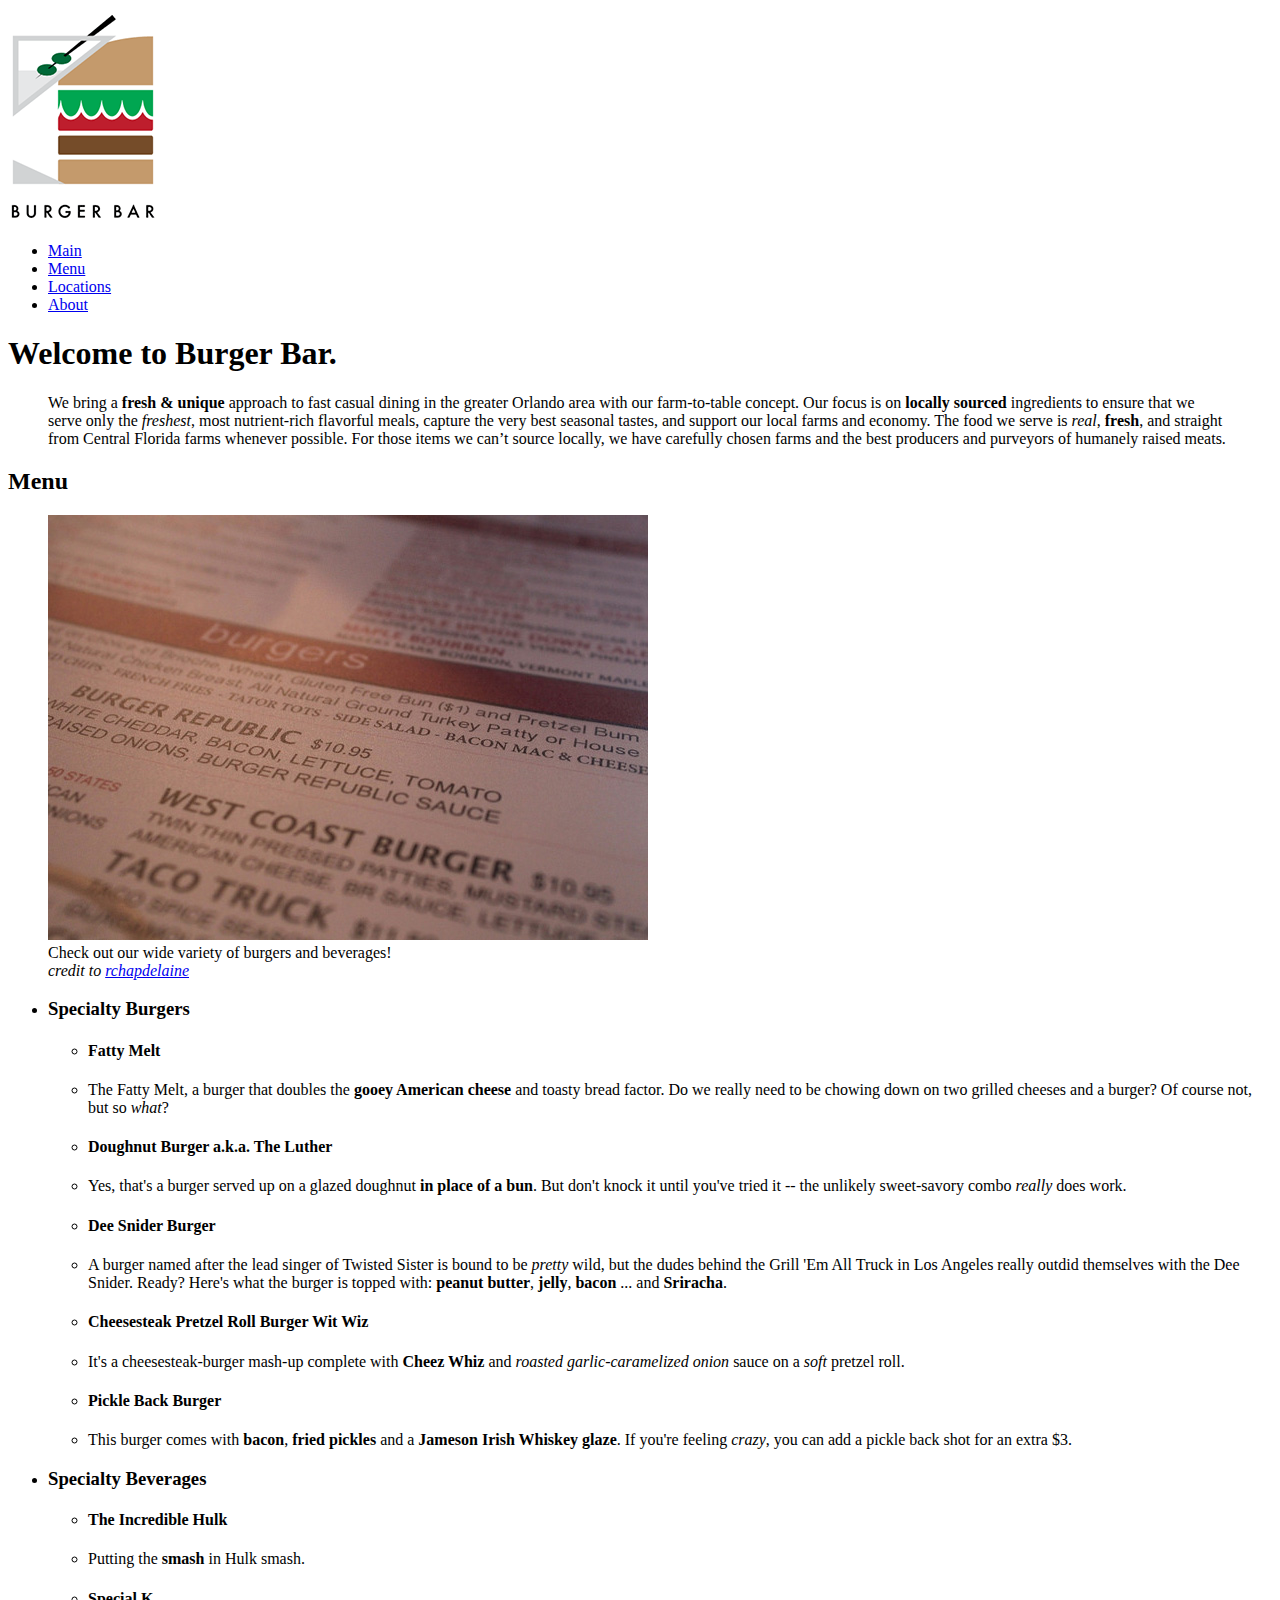
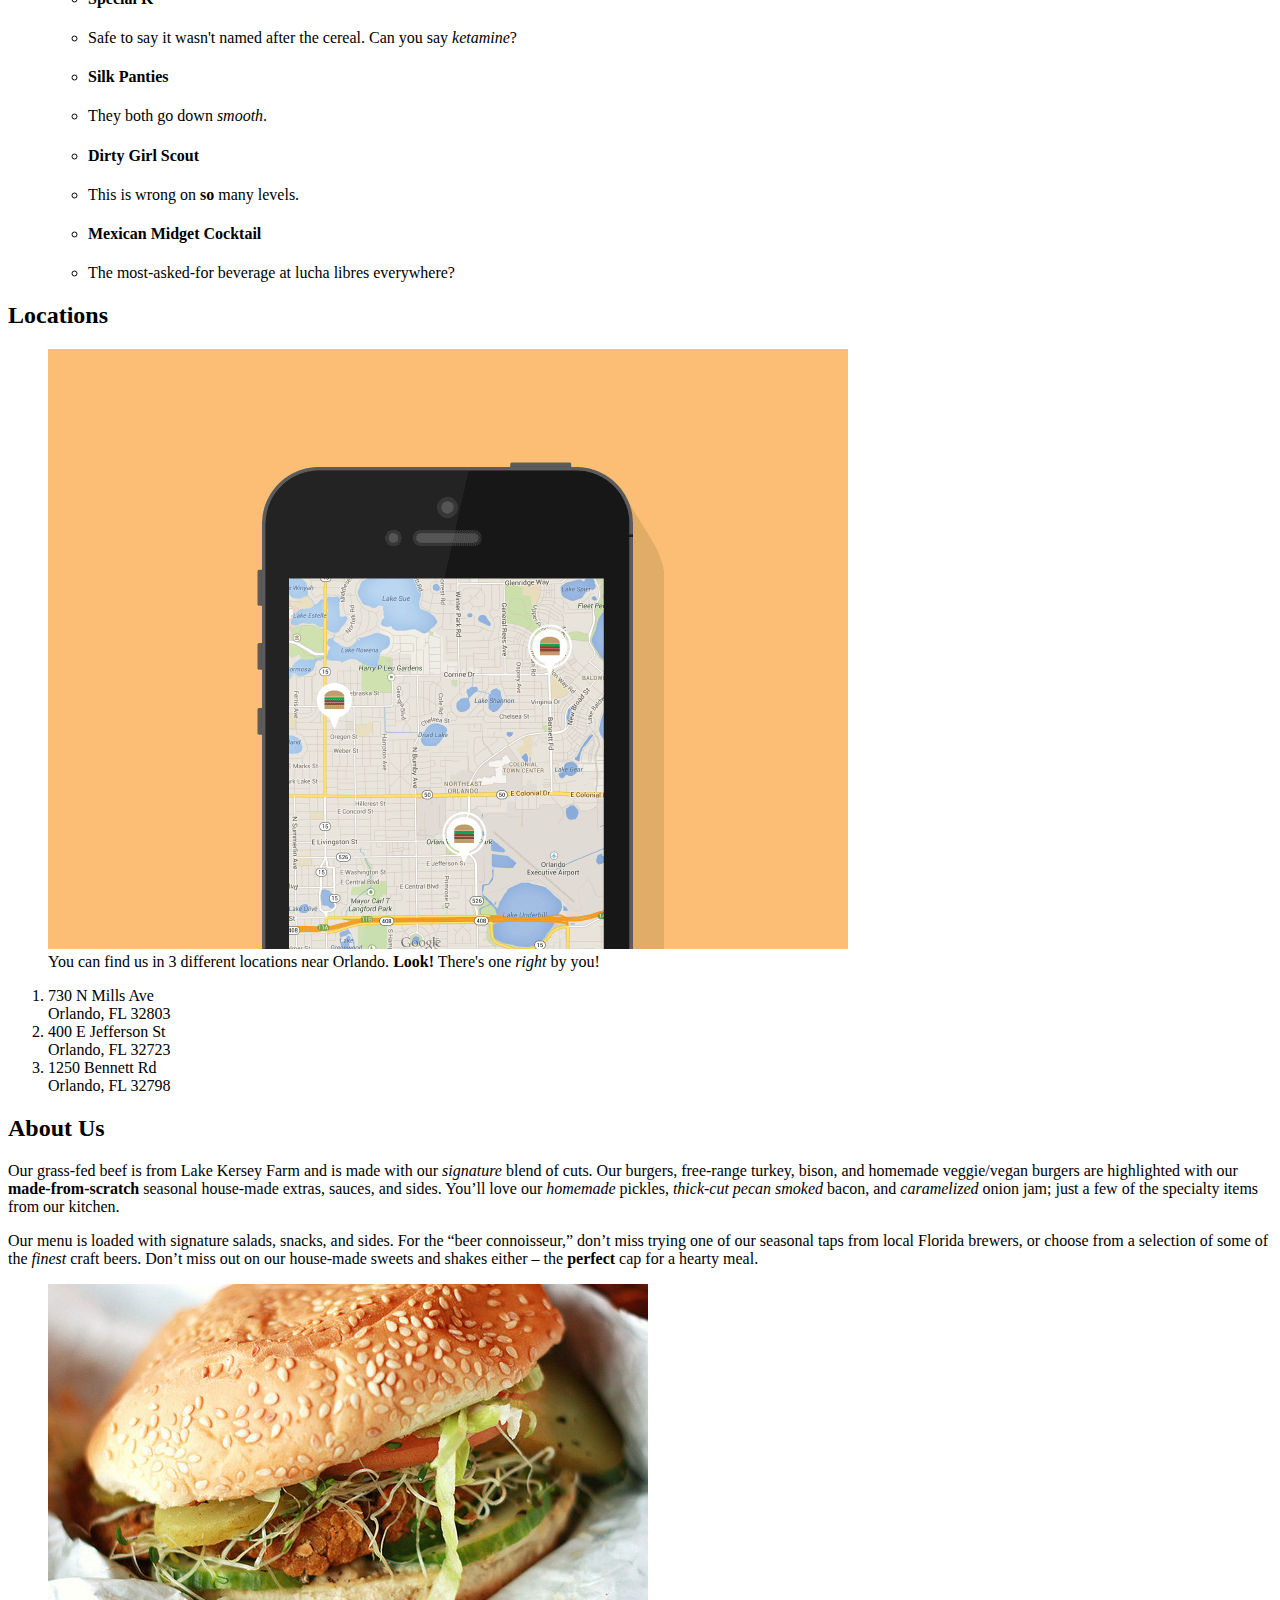
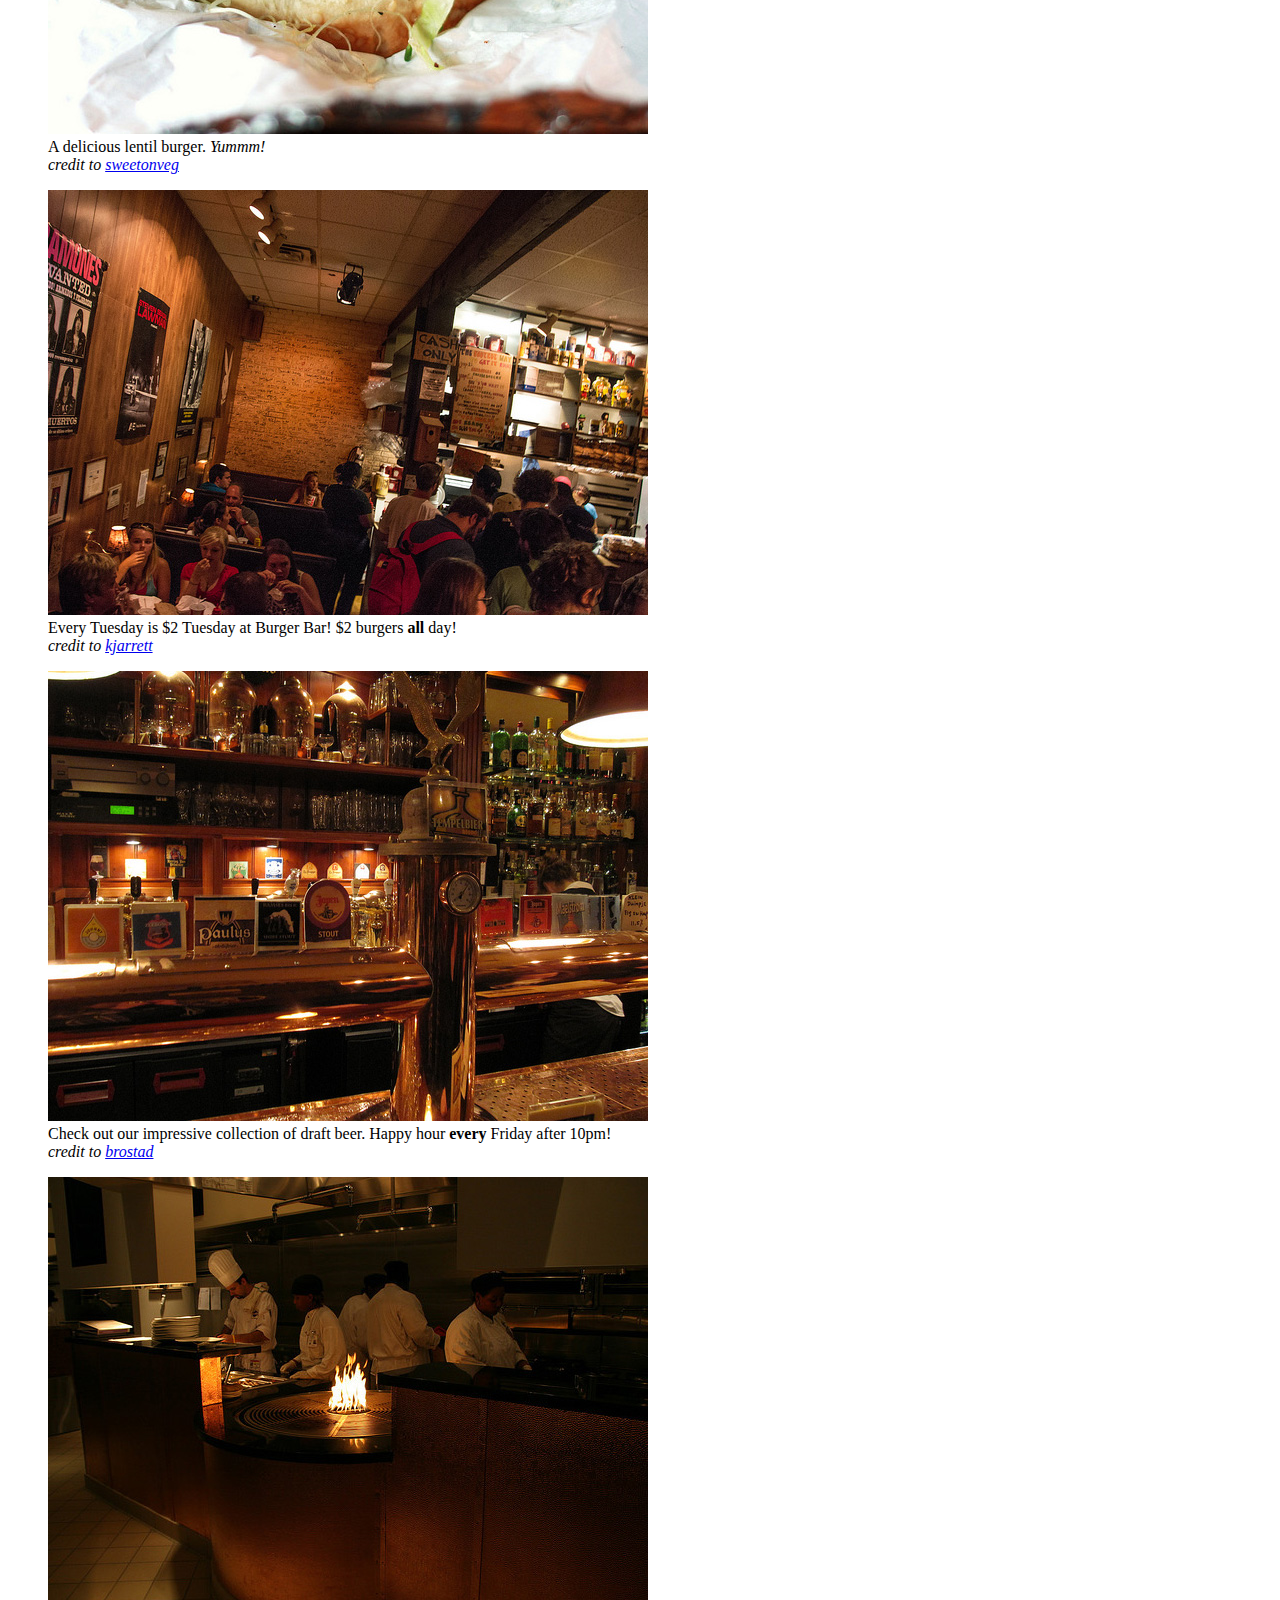
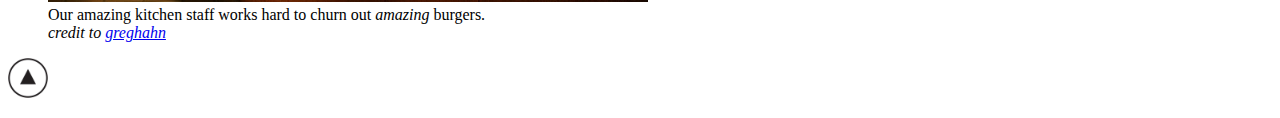
<file: project1/index.html>
<!DOCTYPE html>
<html lang="en">
    <head>
	    <meta charset="utf-8" />
	    <title>BURGER BAR | Burgers &amp; Cocktails</title>
	</head>
	<body>
	    <header>
            <div id="logo">
                <img src="images/logo.gif" alt="Burger Bar" />
            </div>
            <nav>
                <ul>
                    <li><a href="#main">Main</a></li>
                    <li><a href="#menu">Menu</a></li>
                    <li><a href="#locations">Locations</a></li>
                    <li><a href="#about">About</a></li>
                </ul>
            </nav>
        </header>
        <section id="main">
            <h1>Welcome to Burger Bar.</h1>
            <blockquote>We bring a <strong>fresh & unique</strong> approach to fast casual dining in the greater Orlando area with our farm-to-table concept. Our focus is on <strong>locally sourced</strong> ingredients to ensure that we serve only the <em>freshest</em>, most nutrient-rich flavorful meals, capture the very best seasonal tastes, and support our local farms and economy. The food we serve is <em>real</em>, <strong>fresh</strong>, and straight from Central Florida farms whenever possible. For those items we can’t source locally, we have carefully chosen farms and the best producers and purveyors of humanely raised meats.</blockquote>
        </section>
        <section id="menu">
            <h2>Menu</h2>
            <figure>
                <img src="images/menu.jpg" alt="Our menu" />
                <figcaption>
                    Check out our wide variety of burgers and beverages!<br /><em>credit to <a href="https://www.flickr.com/photos/124016496@N07/">rchapdelaine</a></em>
                </figcaption>
            </figure>
            <ul>
                <li>
                    <h3>Specialty Burgers</h3>
                    <ul>
                        <li><h4>Fatty Melt</h4></li>
                        <li>The Fatty Melt, a burger that doubles the <strong>gooey American cheese</strong> and toasty bread factor. Do we really need to be chowing down on two grilled cheeses and a burger? Of course not, but so <em>what</em>?</li>
                    </ul>
                    <ul>
                        <li><h4>Doughnut Burger a.k.a. The Luther</h4></li>
                        <li>Yes, that's a burger served up on a glazed doughnut <strong>in place of a bun</strong>. But don't knock it until you've tried it -- the unlikely sweet-savory combo <em>really</em> does work.</li>
                    </ul>
                    <ul>
                        <li><h4>Dee Snider Burger</h4></li>
                        <li>A burger named after the lead singer of Twisted Sister is bound to be <em>pretty</em> wild, but the dudes behind the Grill 'Em All Truck in Los Angeles really outdid themselves with the Dee Snider. Ready? Here's what the burger is topped with: <strong>peanut butter</strong>, <strong>jelly</strong>, <strong>bacon</strong> ... and <strong>Sriracha</strong>.</li>
                    </ul>
                    <ul>
                        <li><h4>Cheesesteak Pretzel Roll Burger Wit Wiz</h4></li>
                        <li>It's a cheesesteak-burger mash-up complete with <strong>Cheez Whiz</strong> and <em>roasted garlic-caramelized onion</em> sauce on a <em>soft</em> pretzel roll.</li>
                    </ul>
                    <ul>
                        <li><h4>Pickle Back Burger</h4></li>
                        <li>This burger comes with <strong>bacon</strong>, <strong>fried pickles</strong> and a <strong>Jameson Irish Whiskey glaze</strong>. If you're feeling <em>crazy</em>, you can add a pickle back shot for an extra $3.</li>
                    </ul>
                </li>
                <li>
                    <h3>Specialty Beverages</h3>
                    <ul>
                        <li><h4>The Incredible Hulk</h4></li>
                        <li>Putting the <strong>smash</strong> in Hulk smash.</li>
                    </ul>
                    <ul>
                        <li><h4>Special K</h4></li>
                        <li>Safe to say it wasn't named after the cereal. Can you say <em>ketamine</em>?</li>
                    </ul>
                    <ul>
                        <li><h4>Silk Panties</h4></li>
                        <li>They both go down <em>smooth</em>.</li>
                    </ul>
                    <ul>
                        <li><h4>Dirty Girl Scout</h4></li>
                        <li>This is wrong on <strong>so</strong> many levels.</li>
                    </ul>
                    <ul>
                        <li><h4>Mexican Midget Cocktail</h4></li>
                        <li>The most-asked-for beverage at lucha libres everywhere?</li>
                    </ul>
                </li>
            </ul>
        </section>
        <section id="locations">
            <h2>Locations</h2>
            <figure>
                <img src="images/locations.gif" alt="locations" />
                <figcaption>
                    You can find us in 3 different locations near Orlando. <strong>Look!</strong> There's one <em>right</em> by you!
                </figcaption>
            </figure>
            <ol>
                <li>730 N Mills Ave<br />Orlando, FL 32803</li>
                <li>400 E Jefferson St<br />Orlando, FL 32723</li>
                <li>1250 Bennett Rd<br />Orlando, FL 32798</li>
            </ol>
        </section>
        <section id="about">
            <h2>About Us</h2>
            <p>Our grass-fed beef is from Lake Kersey Farm and is made with our <em>signature</em> blend of cuts. Our burgers, free-range turkey, bison, and homemade veggie/vegan burgers are highlighted with our <strong>made-from-scratch</strong> seasonal house-made extras, sauces, and sides. You’ll love our <em>homemade</em> pickles, <em>thick-cut pecan smoked</em> bacon, and <em>caramelized</em> onion jam; just a few of the specialty items from our kitchen.</p>
            <p>Our menu is loaded with signature salads, snacks, and sides. For the “beer connoisseur,” don’t miss trying one of our seasonal taps from local Florida brewers, or choose from a selection of some of the <em>finest</em> craft beers. Don’t miss out on our house-made sweets and shakes either – the <strong>perfect</strong> cap for a hearty meal.</p>
            <div id="gallery">
                <figure>
                    <a href="images/burger.jpg"><img src="images/burger.jpg" alt="lentil burger" /></a>
                    <figcaption>
                        A delicious lentil burger. <em>Yummm!</em><br /><em>credit to <a href="https://www.flickr.com/photos/sweetonveg/">sweetonveg</a></em>
                    </figcaption>
                </figure>
                <figure>
                    <a href="images/restaurant.jpg"><img src="images/restaurant.jpg" alt="2 dollar tuesdays" /></a>
                    <figcaption>
                        Every Tuesday is &#36;2 Tuesday at Burger Bar! &#36;2 burgers <strong>all</strong> day!<br /><em>credit to <a href="https://www.flickr.com/photos/kjarrett/">kjarrett</a></em>
                    </figcaption>
                </figure>
                <figure>
                    <a href="images/bar.jpg"><img src="images/bar.jpg" alt="happy hour" /></a>
                    <figcaption>
                        Check out our impressive collection of draft beer. Happy hour <strong>every</strong> Friday after 10pm!<br /><em>credit to <a href="https://www.flickr.com/photos/brostad/">brostad</a></em>
                    </figcaption>
                </figure>
                <figure>
                    <a href="images/kitchen.jpg"><img src="images/kitchen.jpg" alt="kitchen" /></a>
                    <figcaption>
                        Our amazing kitchen staff works hard to churn out <em>amazing</em> burgers.<br /><em>credit to <a href="https://www.flickr.com/photos/greghahn/">greghahn</a></em>
                    </figcaption>
                </figure>
            </div>
        </section>
        <footer>
            <div id="toTop">
                <p><a href="#logo"><img src="images/top.gif" alt="go to top" width="40" height="40" /></a></p>
            </div>
        </footer>
	</body>
</html>
</file>
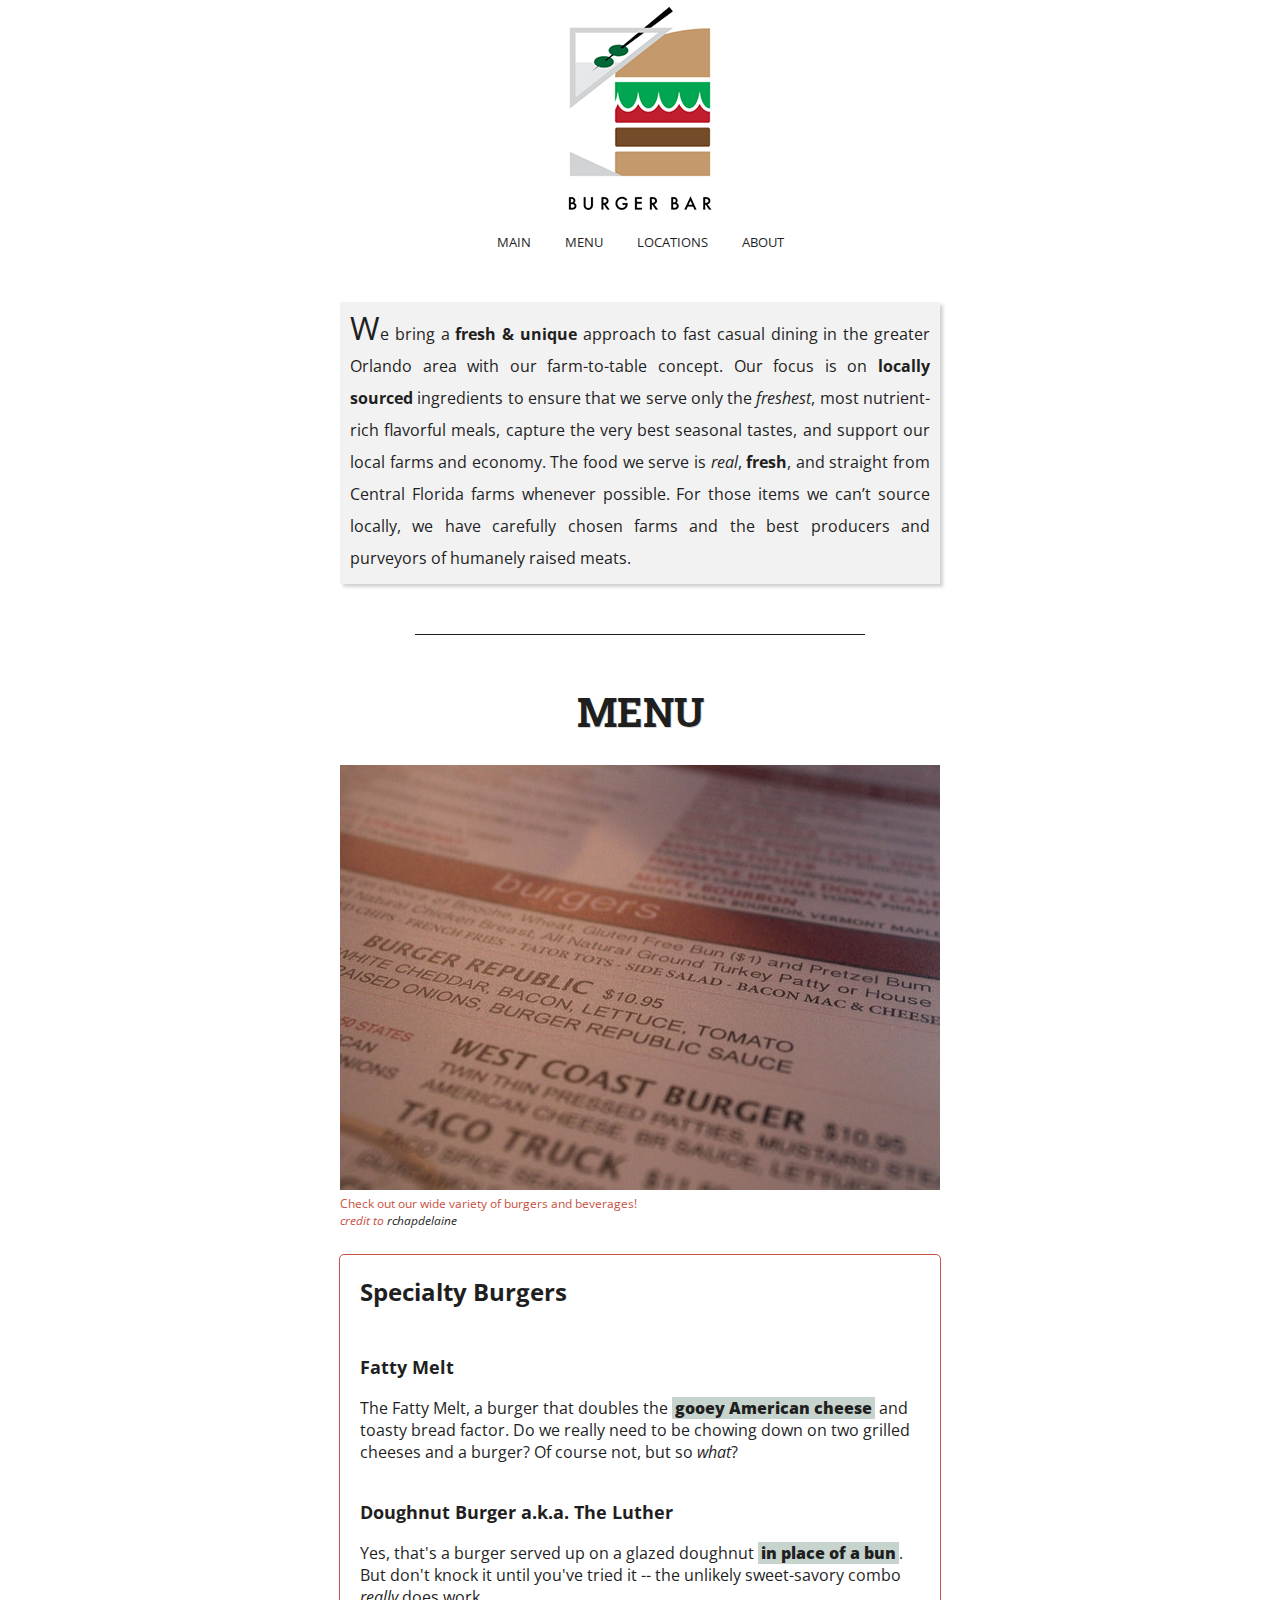
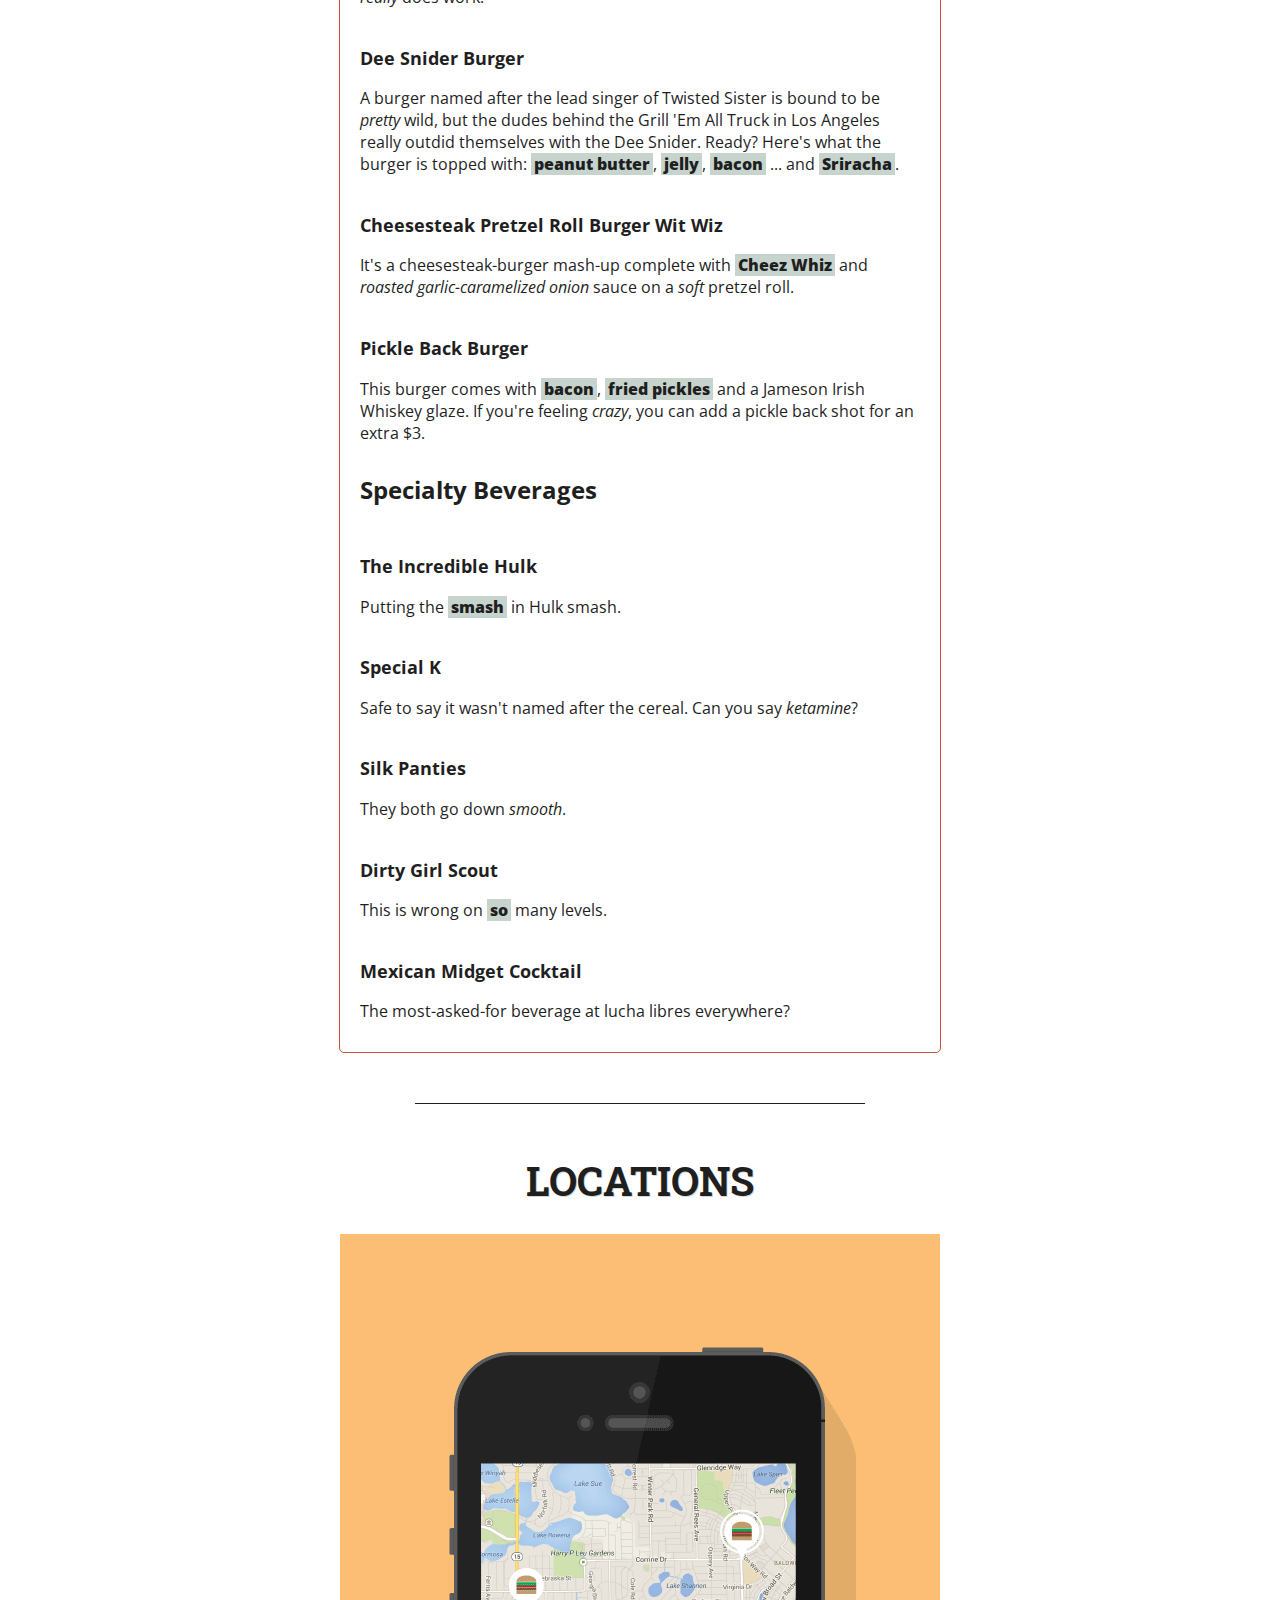
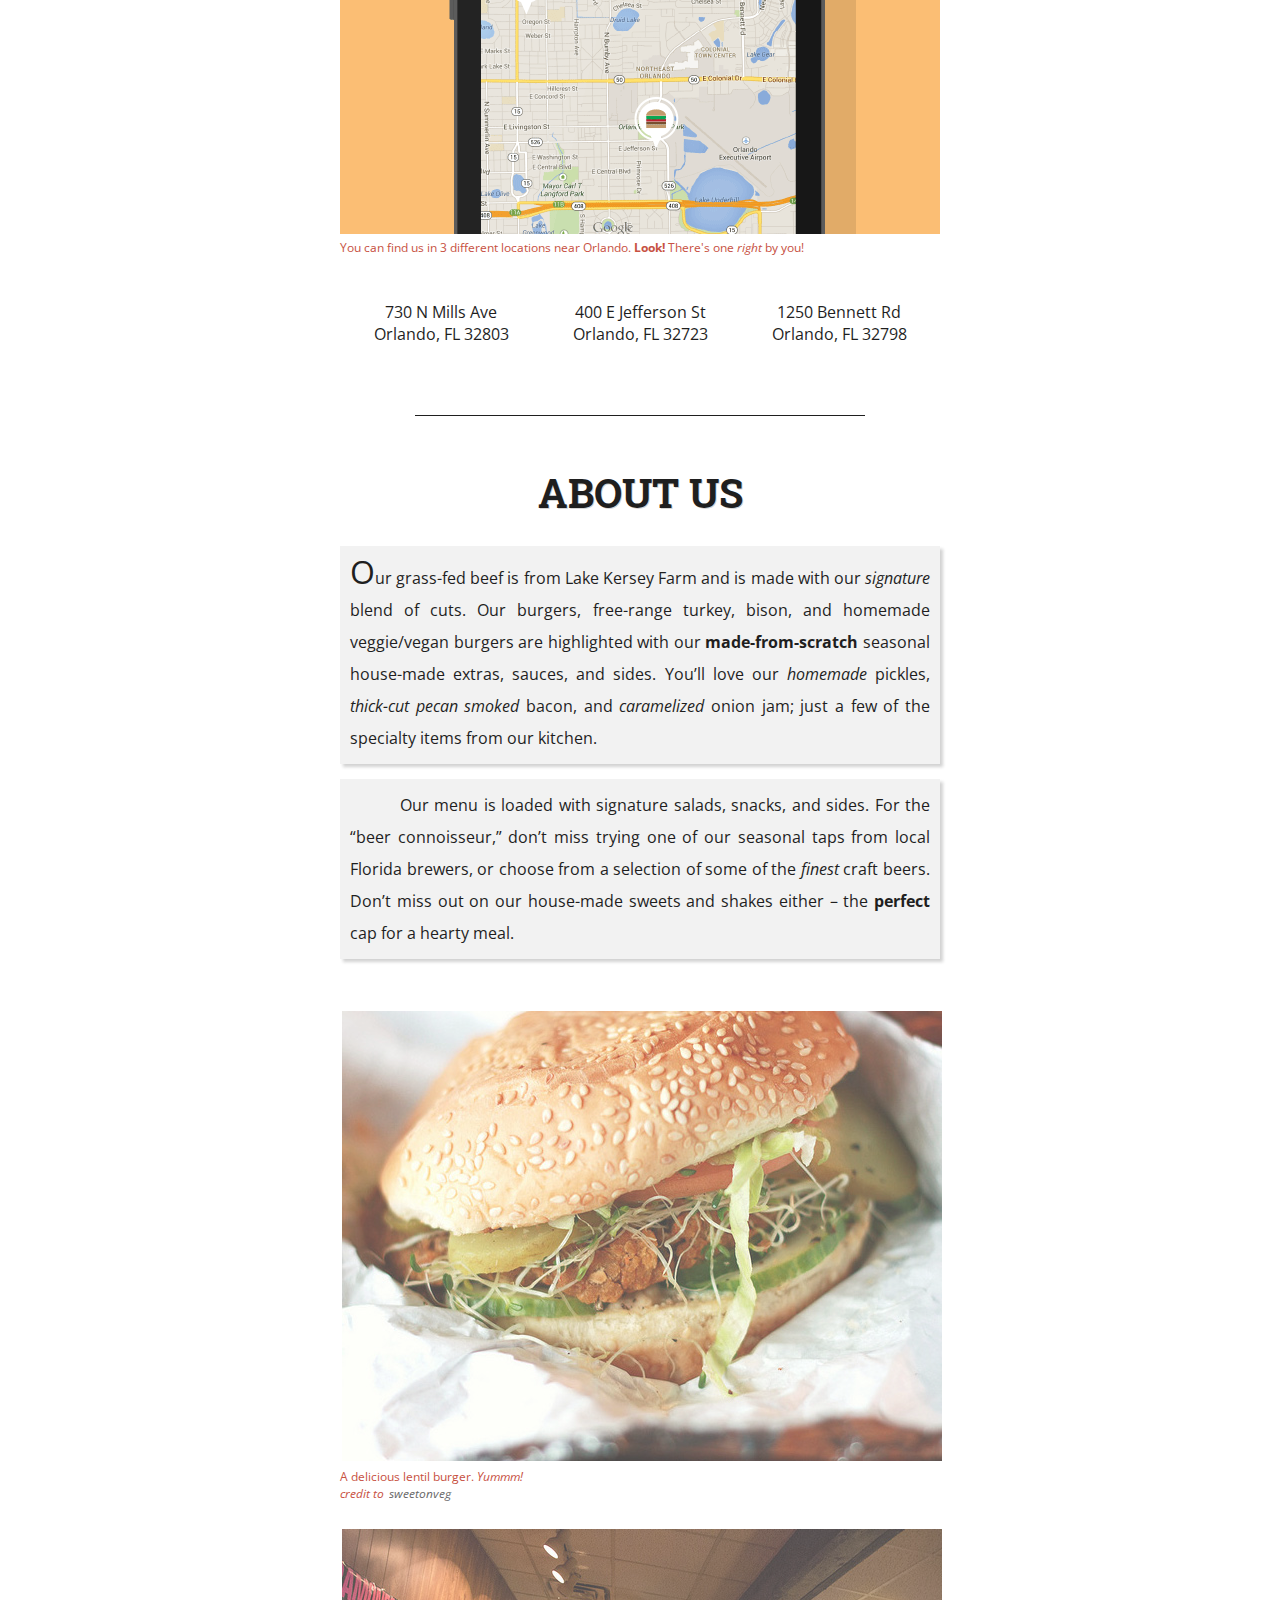
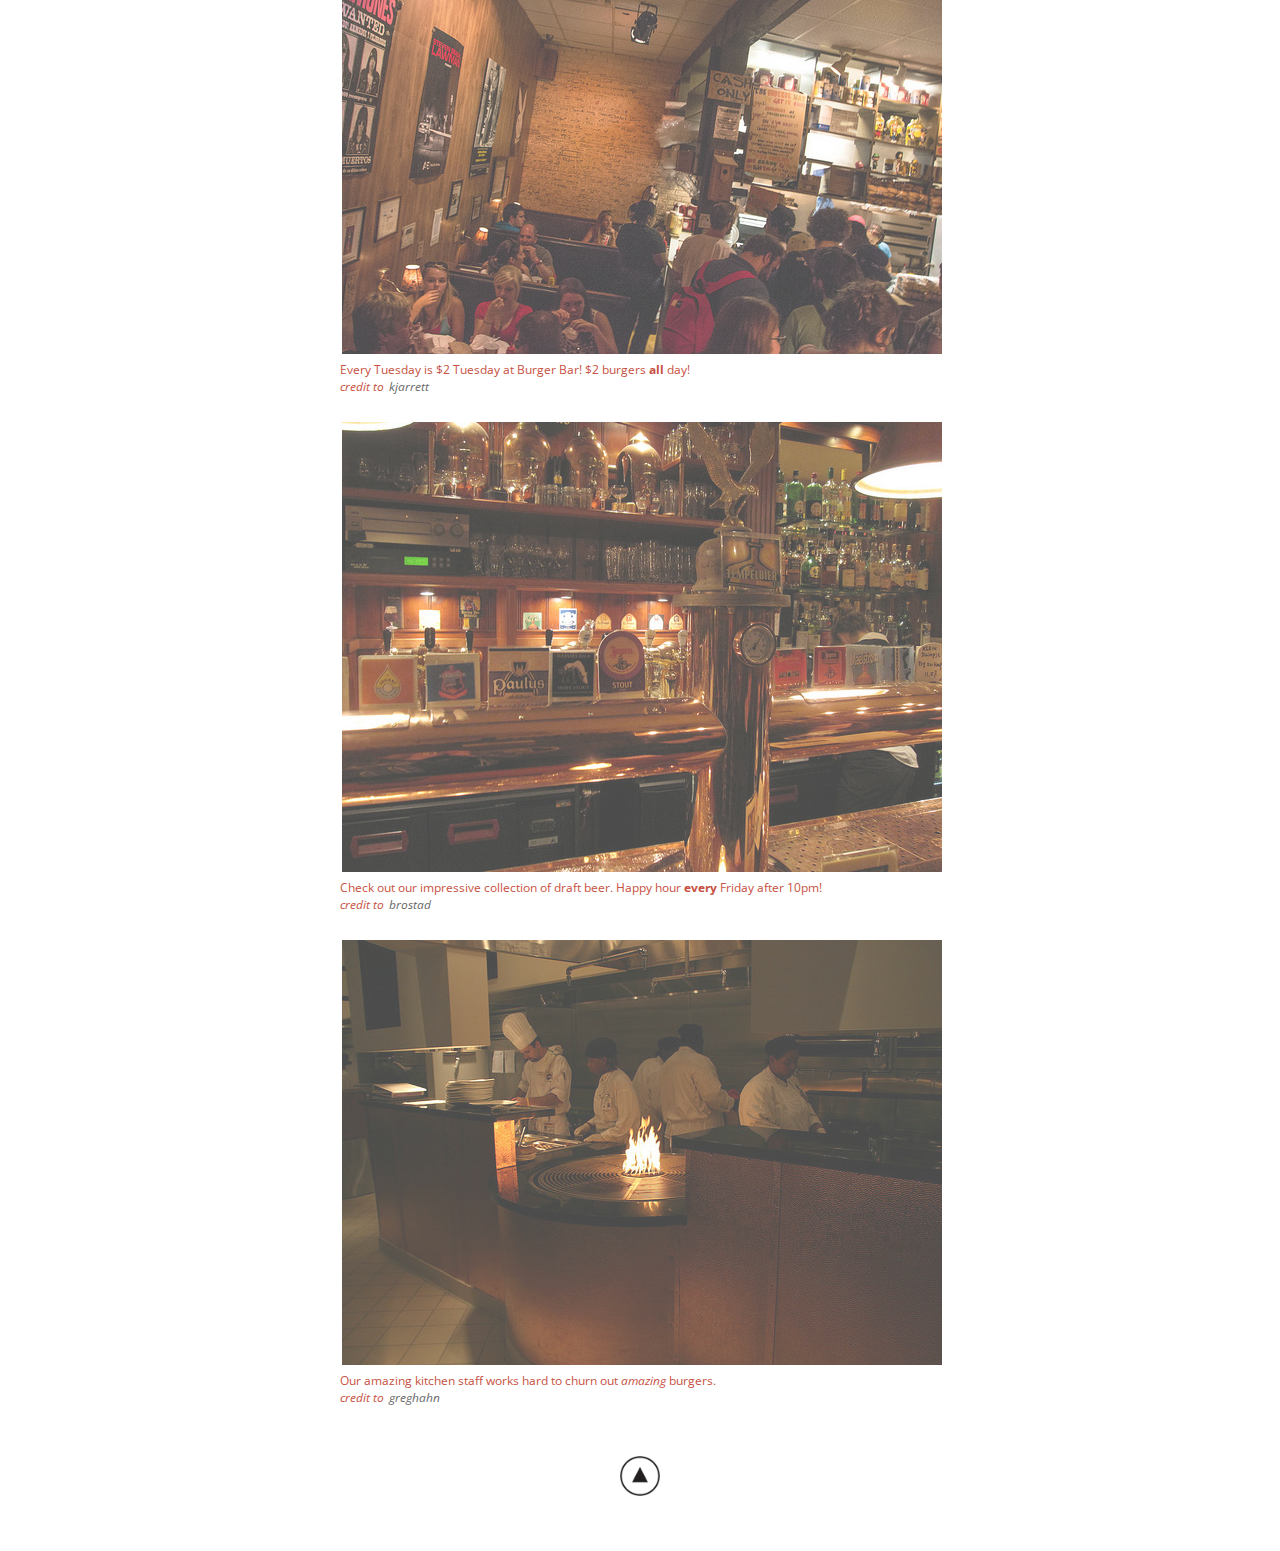
<file: project2/index.html>
<!DOCTYPE html>
<html lang="en">
    <head>
	    <meta charset="utf-8" />
	    <title>BURGER BAR | Burgers &amp; Cocktails</title>
	    <link href='http://fonts.googleapis.com/css?family=Roboto+Slab:700' rel='stylesheet' type='text/css'>
	    <link href='http://fonts.googleapis.com/css?family=Open+Sans:400italic,400,700,800' rel='stylesheet' type='text/css' />
	    <link href="css/styles.css" rel="stylesheet" />
	</head>
	<body>
	    <header>
            <div id="logo">
                <img src="images/logo.gif" alt="Burger Bar" />
            </div>
            <!--Primary Navigation-->
            <nav>
                <ul>
                    <li><a href="#main">Main</a></li>
                    <li><a href="#menu">Menu</a></li>
                    <li><a href="#locations">Locations</a></li>
                    <li><a href="#about">About</a></li>
                </ul>
            </nav>
        </header>
        <section id="main">
            <!--begin content-->
            <blockquote><span class="dropCap">W</span>e bring a <strong>fresh & unique</strong> approach to fast casual dining in the greater Orlando area with our farm-to-table concept. Our focus is on <strong>locally sourced</strong> ingredients to ensure that we serve only the <em>freshest</em>, most nutrient-rich flavorful meals, capture the very best seasonal tastes, and support our local farms and economy. The food we serve is <em>real</em>, <strong>fresh</strong>, and straight from Central Florida farms whenever possible. For those items we can’t source locally, we have carefully chosen farms and the best producers and purveyors of humanely raised meats.</blockquote>
            <!--end content-->
        </section>
        <div class="spacer"></div>
        <section id="menu">
            <h1 class="heading">Menu</h1>
            <figure>
                <img src="images/menu.jpg" alt="Our menu" />
                <figcaption>
                    Check out our wide variety of burgers and beverages!<br /><em>credit to <a href="https://www.flickr.com/photos/124016496@N07/">rchapdelaine</a></em>
                </figcaption>
            </figure>
            <!--begin content-->
            <ul>
                <li>
                    <h2>Specialty Burgers</h2>
                    <ul>
                        <li><h3>Fatty Melt</h3></li>
                        <li>The Fatty Melt, a burger that doubles the <strong>gooey American cheese</strong> and toasty bread factor. Do we really need to be chowing down on two grilled cheeses and a burger? Of course not, but so <em>what</em>?</li>
                    </ul>
                    <ul>
                        <li><h3>Doughnut Burger a.k.a. The Luther</h3></li>
                        <li>Yes, that's a burger served up on a glazed doughnut <strong>in place of a bun</strong>. But don't knock it until you've tried it -- the unlikely sweet-savory combo <em>really</em> does work.</li>
                    </ul>
                    <ul>
                        <li><h3>Dee Snider Burger</h3></li>
                        <li>A burger named after the lead singer of Twisted Sister is bound to be <em>pretty</em> wild, but the dudes behind the Grill 'Em All Truck in Los Angeles really outdid themselves with the Dee Snider. Ready? Here's what the burger is topped with: <strong>peanut butter</strong>, <strong>jelly</strong>, <strong>bacon</strong> ... and <strong>Sriracha</strong>.</li>
                    </ul>
                    <ul>
                        <li><h3>Cheesesteak Pretzel Roll Burger Wit Wiz</h3></li>
                        <li>It's a cheesesteak-burger mash-up complete with <strong>Cheez Whiz</strong> and <em>roasted garlic-caramelized onion</em> sauce on a <em>soft</em> pretzel roll.</li>
                    </ul>
                    <ul>
                        <li><h3>Pickle Back Burger</h3></li>
                        <li>This burger comes with <strong>bacon</strong>, <strong>fried pickles</strong> and a Jameson Irish Whiskey glaze. If you're feeling <em>crazy</em>, you can add a pickle back shot for an extra $3.</li>
                    </ul>
                </li>
                <li>
                    <h2>Specialty Beverages</h2>
                    <ul>
                        <li><h3>The Incredible Hulk</h3></li>
                        <li>Putting the <strong>smash</strong> in Hulk smash.</li>
                    </ul>
                    <ul>
                        <li><h3>Special K</h3></li>
                        <li>Safe to say it wasn't named after the cereal. Can you say <em>ketamine</em>?</li>
                    </ul>
                    <ul>
                        <li><h3>Silk Panties</h3></li>
                        <li>They both go down <em>smooth</em>.</li>
                    </ul>
                    <ul>
                        <li><h3>Dirty Girl Scout</h3></li>
                        <li>This is wrong on <strong>so</strong> many levels.</li>
                    </ul>
                    <ul>
                        <li><h3>Mexican Midget Cocktail</h3></li>
                        <li>The most-asked-for beverage at lucha libres everywhere?</li>
                    </ul>
                </li>
            </ul>
            <!--end content-->
        </section>
        <div class="spacer"></div>
        <section id="locations">
            <h1 class="heading">Locations</h1>
            <figure>
                <img src="images/locations.gif" alt="locations" />
                <figcaption>
                    You can find us in 3 different locations near Orlando. <strong>Look!</strong> There's one <em>right</em> by you!
                </figcaption>
            </figure>
            <ol>
                <li>730 N Mills Ave<br />Orlando, FL 32803</li>
                <li>400 E Jefferson St<br />Orlando, FL 32723</li>
                <li>1250 Bennett Rd<br />Orlando, FL 32798</li>
            </ol>
        </section>
        <div class="spacer"></div>
        <section id="about">
            <h1 class="heading">About Us</h1>
            <!--begin content-->
            <p><span class="dropCap">O</span>ur grass-fed beef is from Lake Kersey Farm and is made with our <em>signature</em> blend of cuts. Our burgers, free-range turkey, bison, and homemade veggie/vegan burgers are highlighted with our <strong>made-from-scratch</strong> seasonal house-made extras, sauces, and sides. You’ll love our <em>homemade</em> pickles, <em>thick-cut pecan smoked</em> bacon, and <em>caramelized</em> onion jam; just a few of the specialty items from our kitchen.</p>
            <p>Our menu is loaded with signature salads, snacks, and sides. For the “beer connoisseur,” don’t miss trying one of our seasonal taps from local Florida brewers, or choose from a selection of some of the <em>finest</em> craft beers. Don’t miss out on our house-made sweets and shakes either – the <strong>perfect</strong> cap for a hearty meal.</p>
            <!--end content-->
            <div id="gallery">
            <!--begin image gallery-->
                <figure>
                    <a href="images/burger.jpg"><img src="images/burger.jpg" alt="lentil burger" /></a>
                    <figcaption>
                        A delicious lentil burger. <em>Yummm!</em><br /><em>credit to <a href="https://www.flickr.com/photos/sweetonveg/">sweetonveg</a></em>
                    </figcaption>
                </figure>
                <figure>
                    <a href="images/restaurant.jpg"><img src="images/restaurant.jpg" alt="2 dollar tuesdays" /></a>
                    <figcaption>
                        Every Tuesday is &#36;2 Tuesday at Burger Bar! &#36;2 burgers <strong>all</strong> day!<br /><em>credit to <a href="https://www.flickr.com/photos/kjarrett/">kjarrett</a></em>
                    </figcaption>
                </figure>
                <figure>
                    <a href="images/bar.jpg"><img src="images/bar.jpg" alt="happy hour" /></a>
                    <figcaption>
                        Check out our impressive collection of draft beer. Happy hour <strong>every</strong> Friday after 10pm!<br /><em>credit to <a href="https://www.flickr.com/photos/brostad/">brostad</a></em>
                    </figcaption>
                </figure>
                <figure>
                    <a href="images/kitchen.jpg"><img src="images/kitchen.jpg" alt="kitchen" /></a>
                    <figcaption>
                        Our amazing kitchen staff works hard to churn out <em>amazing</em> burgers.<br /><em>credit to <a href="https://www.flickr.com/photos/greghahn/">greghahn</a></em>
                    </figcaption>
                </figure>
            </div>
            <!--end image gallery-->
        </section>
        <footer>
            <div id="toTop">
                <a href="#logo"><img src="images/top.gif" alt="go to top" width="40" height="40" /></a>
            </div>
        </footer>
	</body>
</html>
</file>
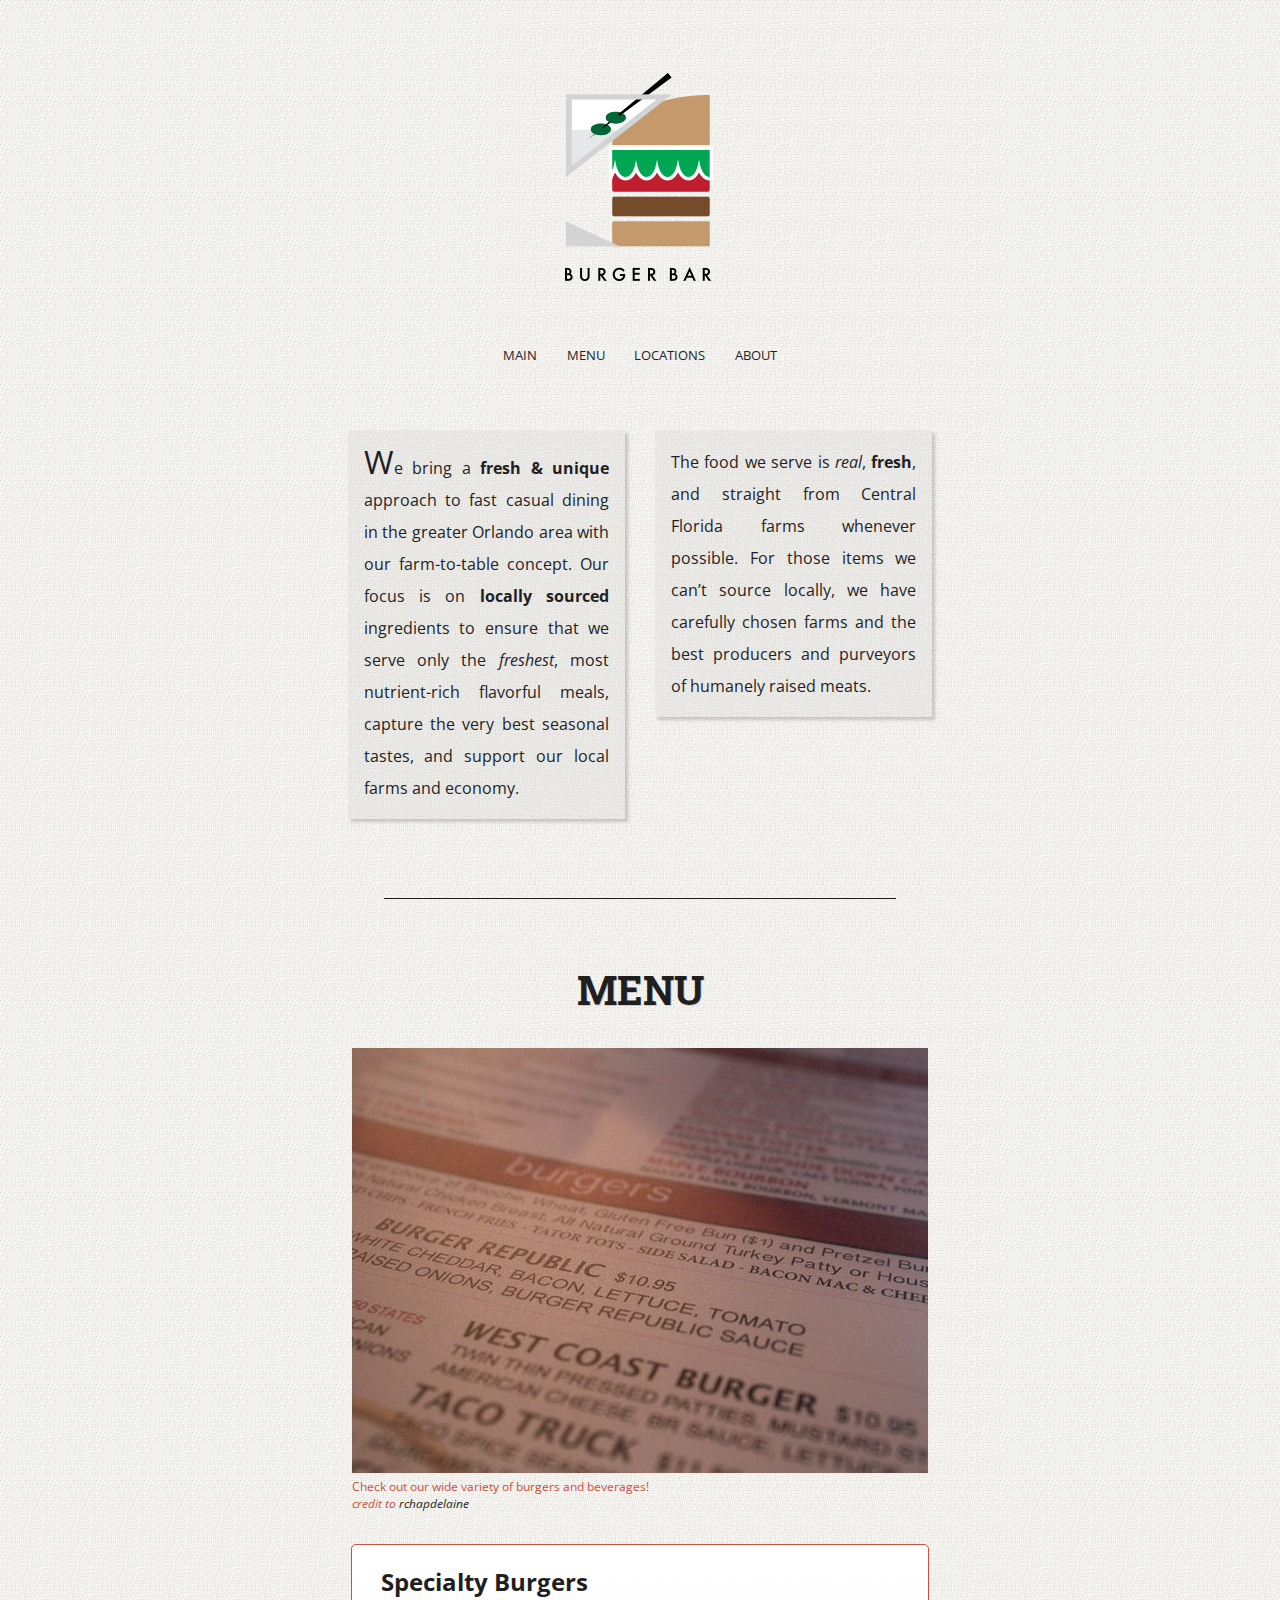
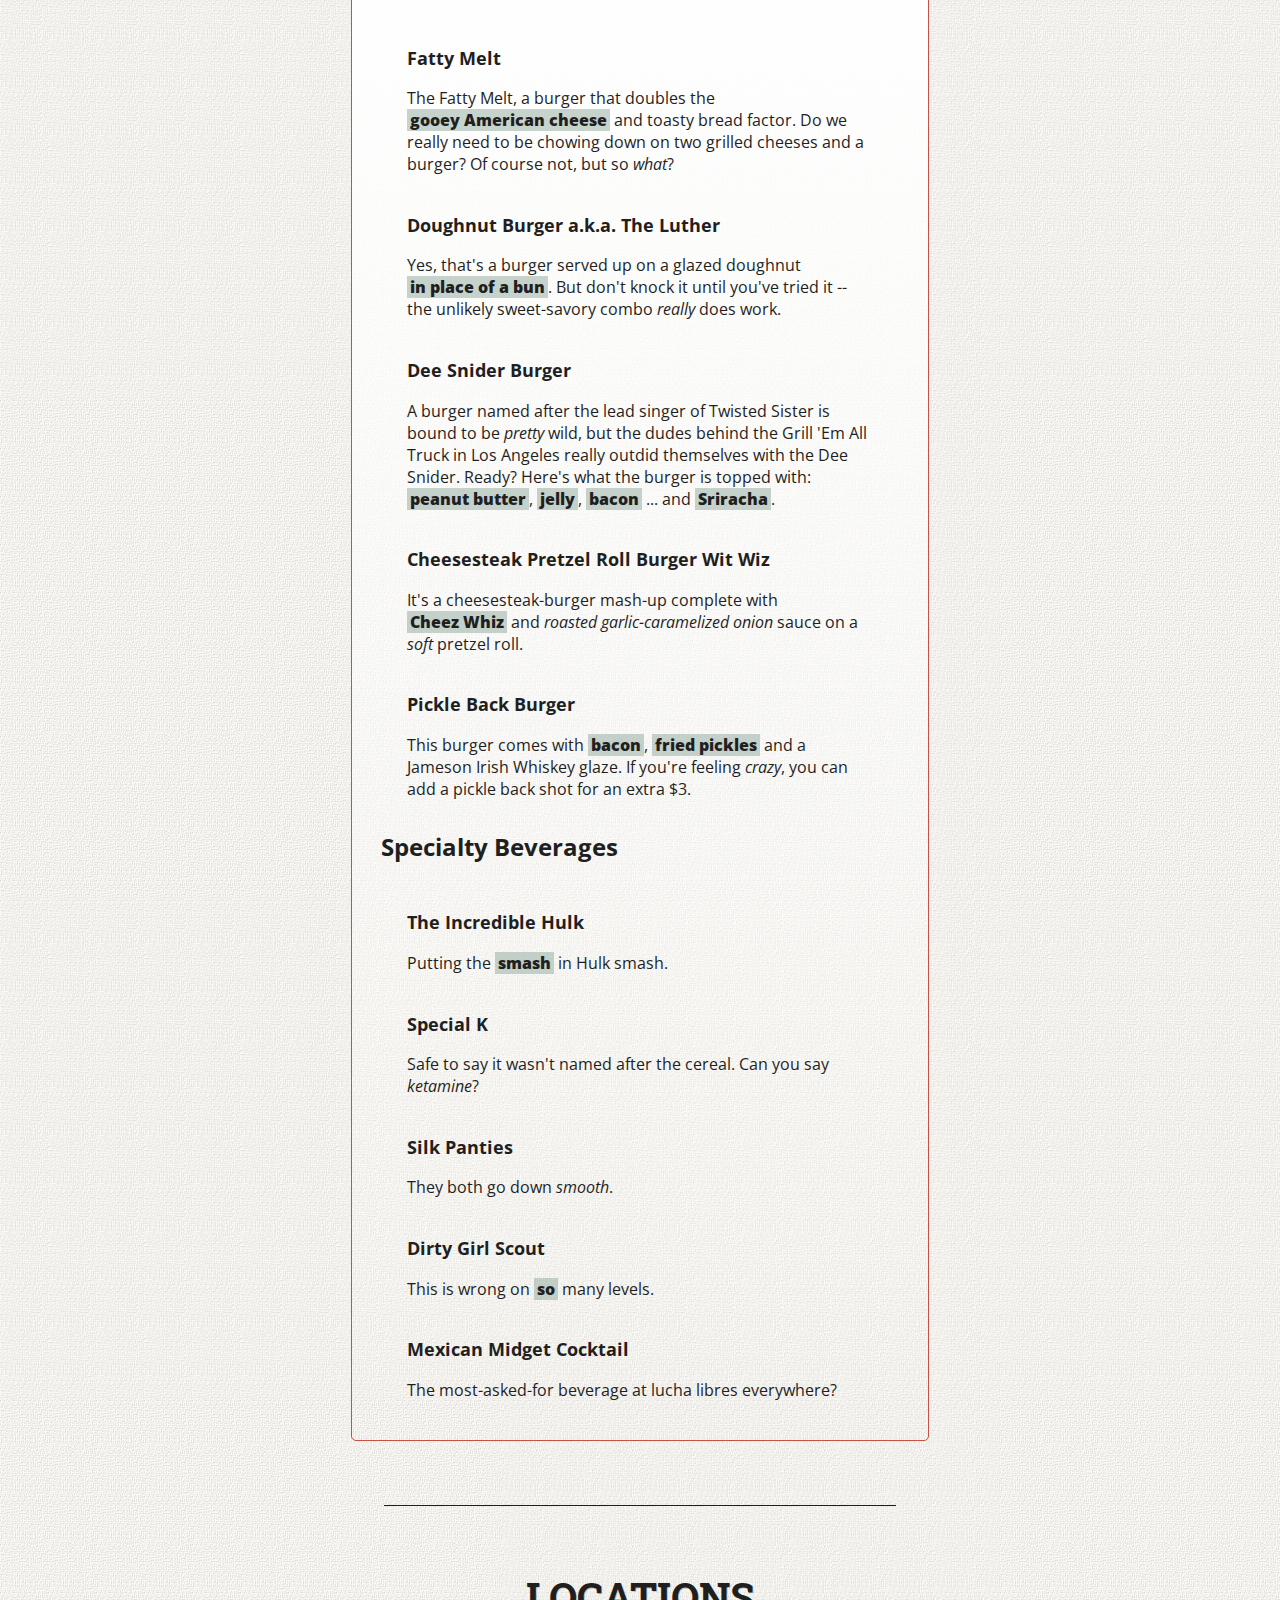
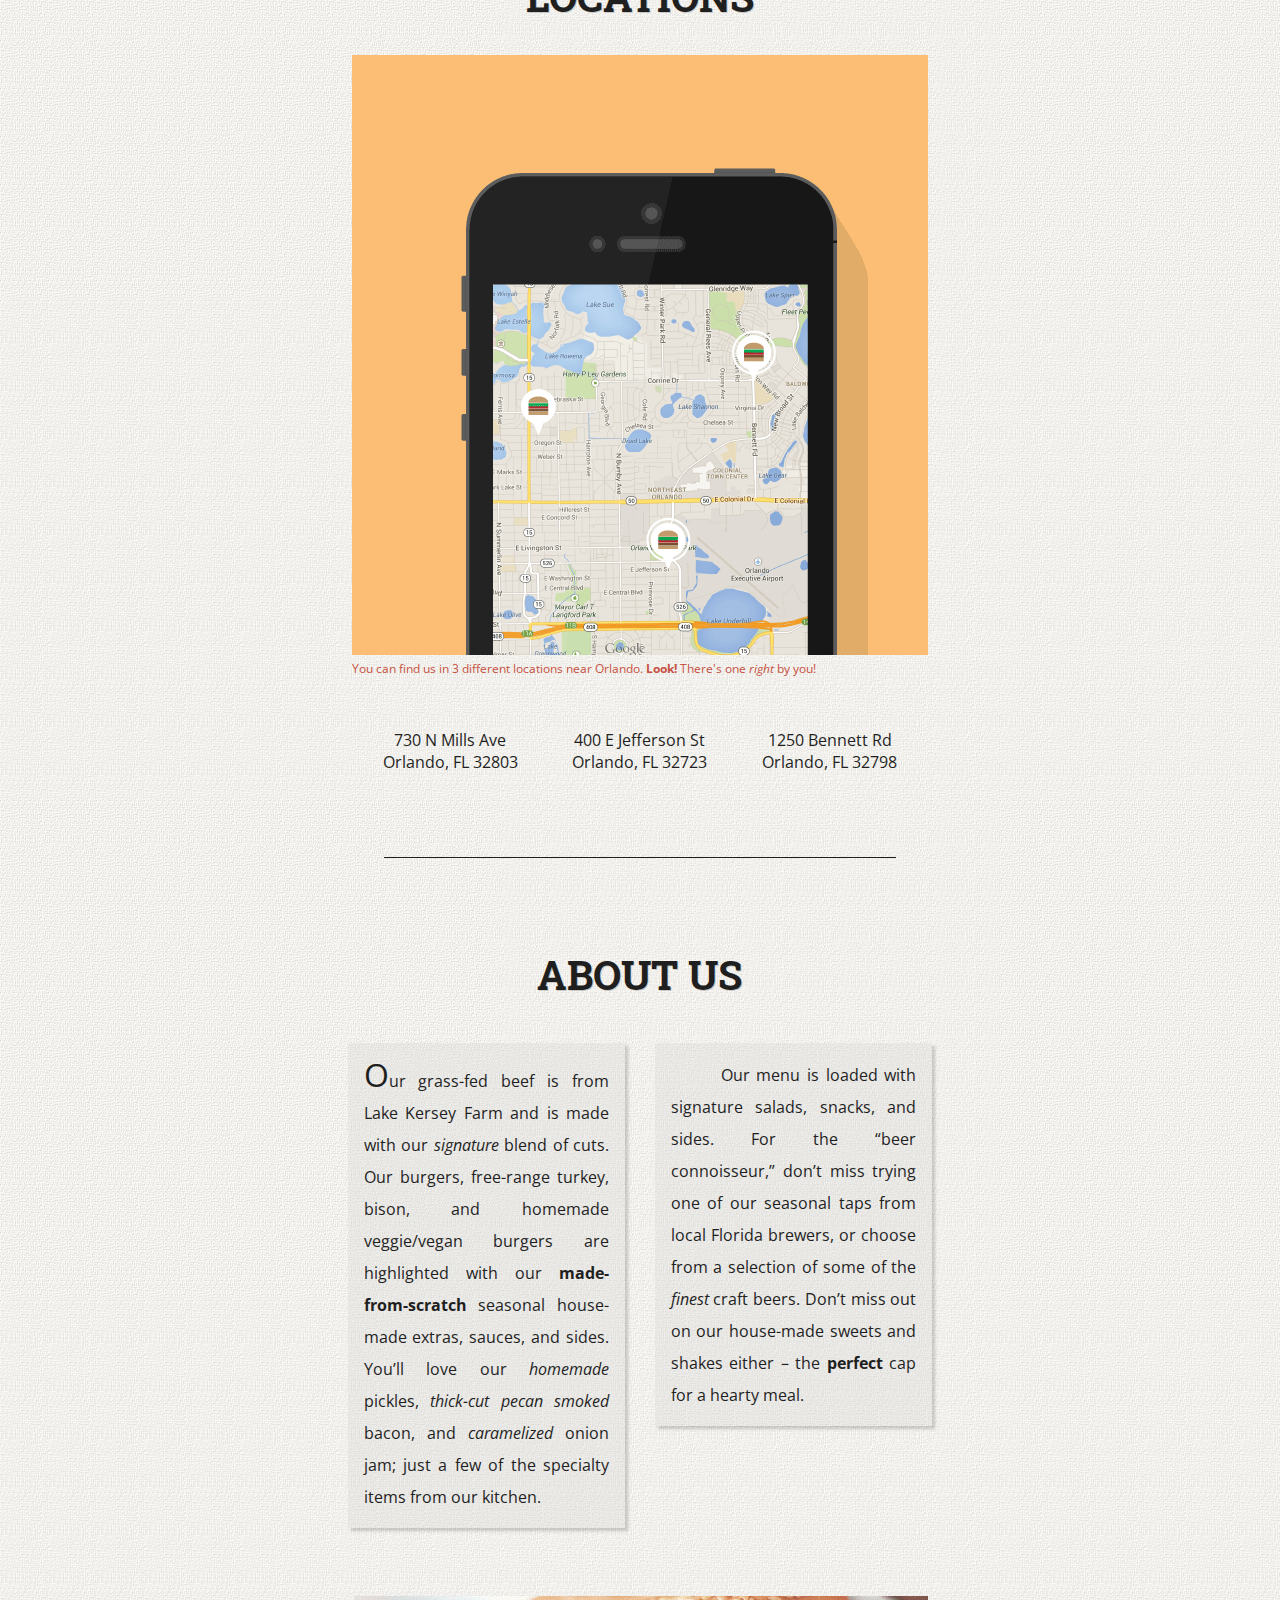
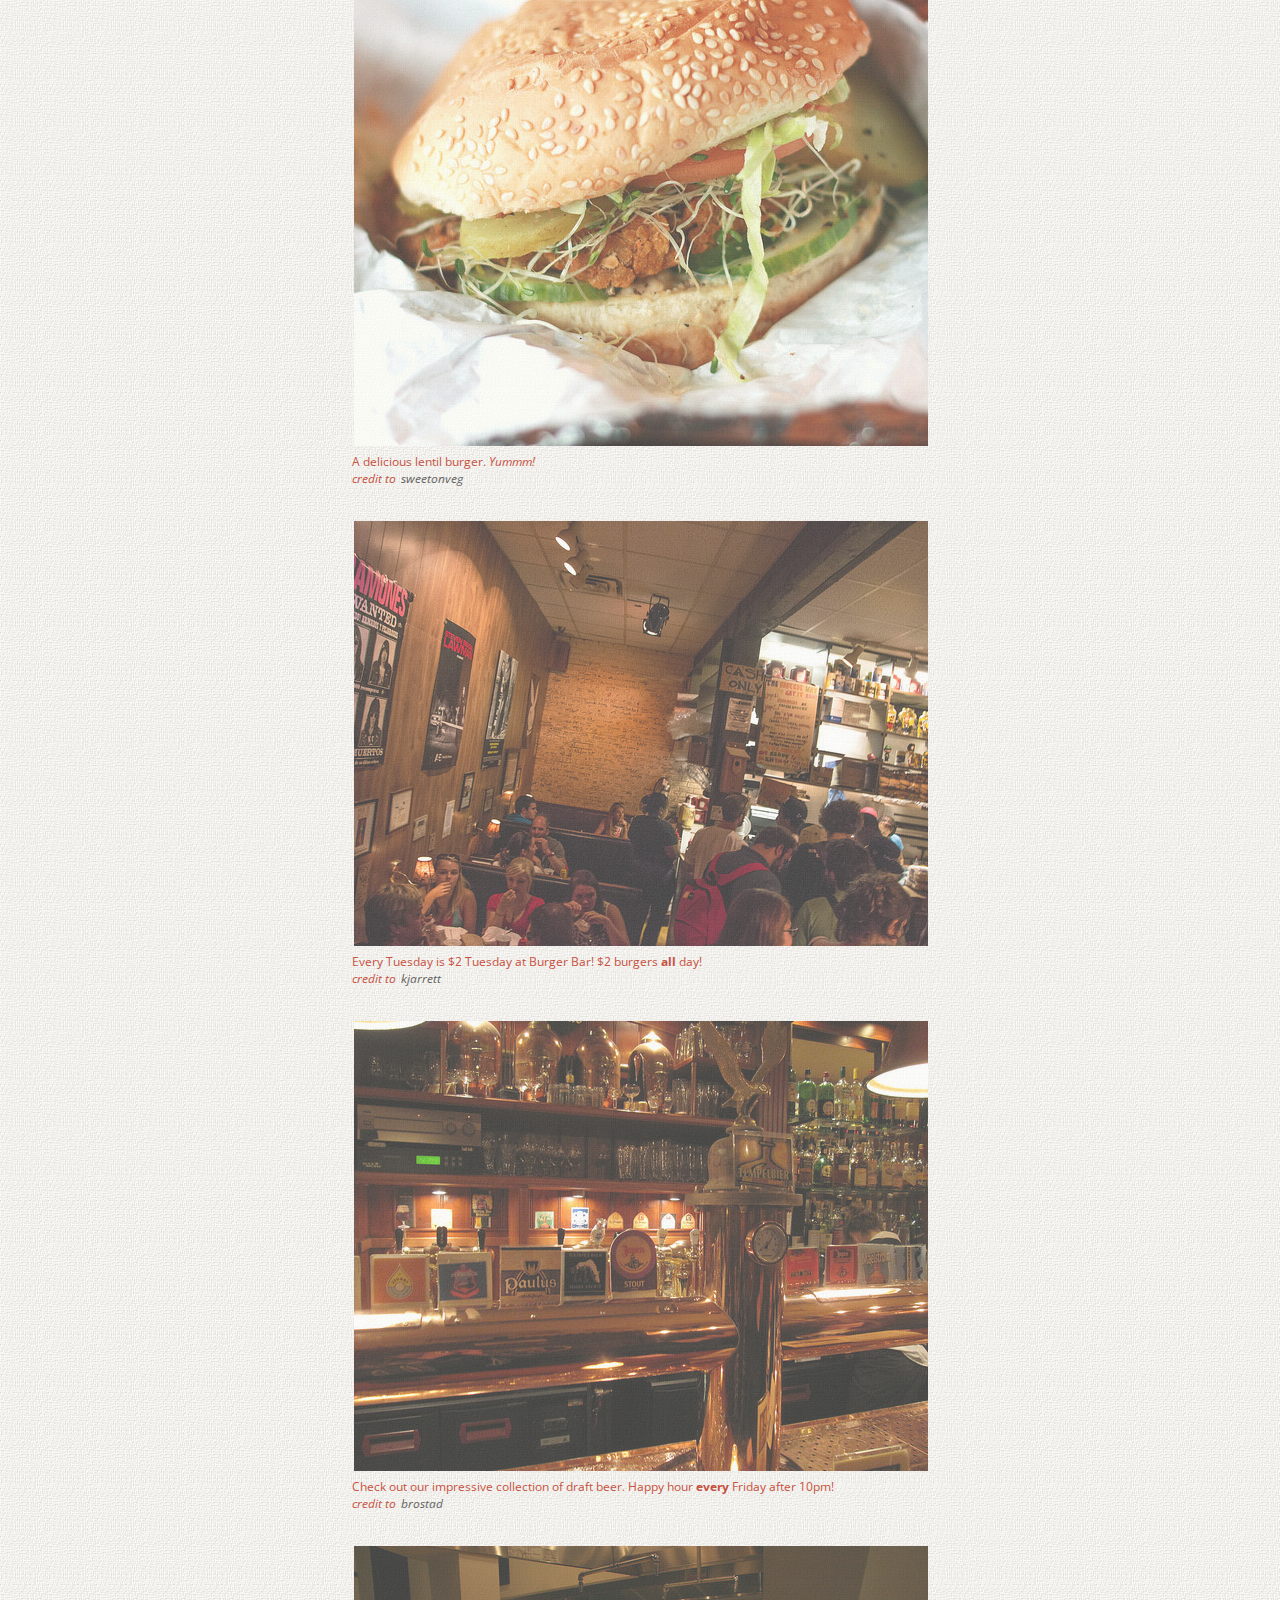
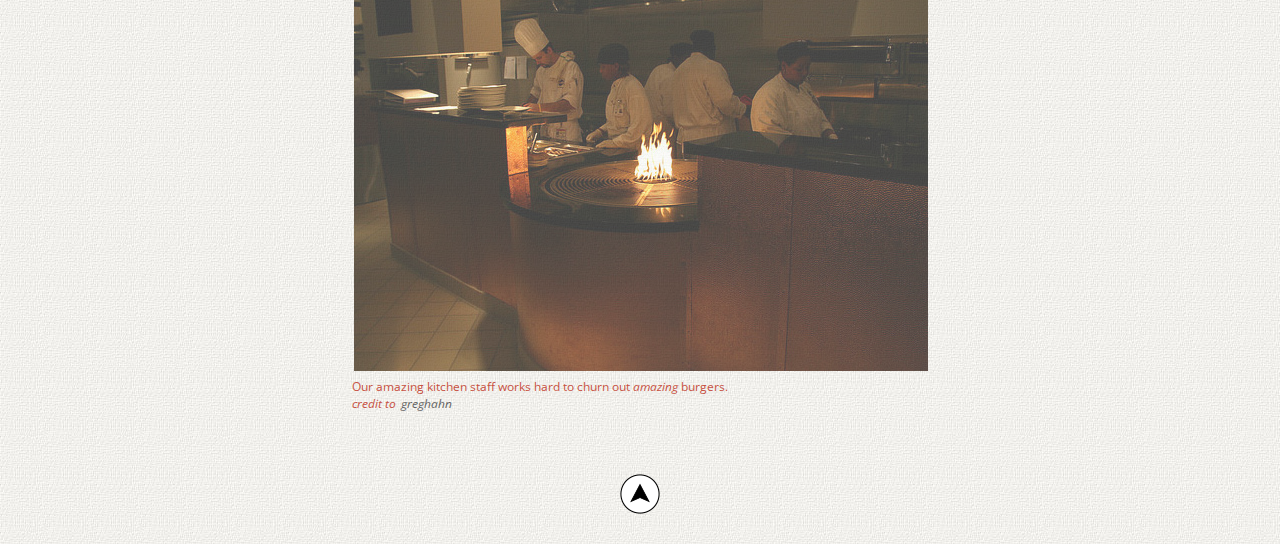
<file: project3/index.html>
<!DOCTYPE html>
<html lang="en">
    <head>
	    <meta charset="utf-8" />
	    <title>BURGER BAR | Burgers &amp; Cocktails</title>
	    <link href='http://fonts.googleapis.com/css?family=Roboto+Slab:700' rel='stylesheet' type='text/css'>
	    <link href='http://fonts.googleapis.com/css?family=Open+Sans:400italic,400,700,800' rel='stylesheet' type='text/css' />
	    <link href="css/styles.css" rel="stylesheet" />
	</head>
	<body>
	    <header>
            <div id="logo">
                <h1>Burger Bar</h1>
            </div>
            <!--Primary Navigation-->
            <nav>
                <ul>
                    <li><a href="#main">Main</a></li>
                    <li><a href="#menu">Menu</a></li>
                    <li><a href="#locations">Locations</a></li>
                    <li><a href="#about">About</a></li>
                </ul>
            </nav>
        </header>
        <section id="main">
            <!--begin content-->
            <blockquote><span class="dropCap">W</span>e bring a <strong>fresh & unique</strong> approach to fast casual dining in the greater Orlando area with our farm-to-table concept. Our focus is on <strong>locally sourced</strong> ingredients to ensure that we serve only the <em>freshest</em>, most nutrient-rich flavorful meals, capture the very best seasonal tastes, and support our local farms and economy.</blockquote>
            
            <blockquote>The food we serve is <em>real</em>, <strong>fresh</strong>, and straight from Central Florida farms whenever possible. For those items we can’t source locally, we have carefully chosen farms and the best producers and purveyors of humanely raised meats.</blockquote>
            <!--end content-->
        </section>
        <div class="spacer clear"></div>
        <section id="menu">
            <h1 class="heading">Menu</h1>
            <figure>
                <img src="images/menu.jpg" alt="Our menu" />
                <figcaption>
                    Check out our wide variety of burgers and beverages!<br /><em>credit to <a href="https://www.flickr.com/photos/124016496@N07/">rchapdelaine</a></em>
                </figcaption>
            </figure>
            <!--begin content-->
            <div id="menuContent">
                <ul>
                    <li>
                        <h2>Specialty Burgers</h2>
                        <ul>
                            <li><h3>Fatty Melt</h3></li>
                            <li>The Fatty Melt, a burger that doubles the <strong>gooey American cheese</strong> and toasty bread factor. Do we really need to be chowing down on two grilled cheeses and a burger? Of course not, but so <em>what</em>?</li>
                        </ul>
                        <ul>
                            <li><h3>Doughnut Burger a.k.a. The Luther</h3></li>
                            <li>Yes, that's a burger served up on a glazed doughnut <strong>in place of a bun</strong>. But don't knock it until you've tried it -- the unlikely sweet-savory combo <em>really</em> does work.</li>
                        </ul>
                        <ul>
                            <li><h3>Dee Snider Burger</h3></li>
                            <li>A burger named after the lead singer of Twisted Sister is bound to be <em>pretty</em> wild, but the dudes behind the Grill 'Em All Truck in Los Angeles really outdid themselves with the Dee Snider. Ready? Here's what the burger is topped with: <strong>peanut butter</strong>, <strong>jelly</strong>, <strong>bacon</strong> ... and <strong>Sriracha</strong>.</li>
                        </ul>
                        <ul>
                            <li><h3>Cheesesteak Pretzel Roll Burger Wit Wiz</h3></li>
                            <li>It's a cheesesteak-burger mash-up complete with <strong>Cheez Whiz</strong> and <em>roasted garlic-caramelized onion</em> sauce on a <em>soft</em> pretzel roll.</li>
                        </ul>
                        <ul>
                            <li><h3>Pickle Back Burger</h3></li>
                            <li>This burger comes with <strong>bacon</strong>, <strong>fried pickles</strong> and a Jameson Irish Whiskey glaze. If you're feeling <em>crazy</em>, you can add a pickle back shot for an extra $3.</li>
                        </ul>
                    </li>
                    <li>
                        <h2>Specialty Beverages</h2>
                        <ul>
                            <li><h3>The Incredible Hulk</h3></li>
                            <li>Putting the <strong>smash</strong> in Hulk smash.</li>
                        </ul>
                        <ul>
                            <li><h3>Special K</h3></li>
                            <li>Safe to say it wasn't named after the cereal. Can you say <em>ketamine</em>?</li>
                        </ul>
                        <ul>
                            <li><h3>Silk Panties</h3></li>
                            <li>They both go down <em>smooth</em>.</li>
                        </ul>
                        <ul>
                            <li><h3>Dirty Girl Scout</h3></li>
                            <li>This is wrong on <strong>so</strong> many levels.</li>
                        </ul>
                        <ul>
                            <li><h3>Mexican Midget Cocktail</h3></li>
                            <li>The most-asked-for beverage at lucha libres everywhere?</li>
                        </ul>
                    </li>
                </ul>
            </div>
            <!--end content-->
        </section>
        <div class="spacer"></div>
        <section id="locations">
            <h1 class="heading">Locations</h1>
            <figure>
                <img src="images/locations.gif" alt="locations" />
                <figcaption>
                    You can find us in 3 different locations near Orlando. <strong>Look!</strong> There's one <em>right</em> by you!
                </figcaption>
            </figure>
            <ol>
                <li>730 N Mills Ave<br />Orlando, FL 32803</li>
                <li>400 E Jefferson St<br />Orlando, FL 32723</li>
                <li>1250 Bennett Rd<br />Orlando, FL 32798</li>
            </ol>
        </section>
        <div class="spacer"></div>
        <section id="about">
            <div id="aboutContent">
                <h1 class="heading">About Us</h1>
                <!--begin content-->
                <p><span class="dropCap">O</span>ur grass-fed beef is from Lake Kersey Farm and is made with our <em>signature</em> blend of cuts. Our burgers, free-range turkey, bison, and homemade veggie/vegan burgers are highlighted with our <strong>made-from-scratch</strong> seasonal house-made extras, sauces, and sides. You’ll love our <em>homemade</em> pickles, <em>thick-cut pecan smoked</em> bacon, and <em>caramelized</em> onion jam; just a few of the specialty items from our kitchen.</p>
                
                <p>Our menu is loaded with signature salads, snacks, and sides. For the “beer connoisseur,” don’t miss trying one of our seasonal taps from local Florida brewers, or choose from a selection of some of the <em>finest</em> craft beers. Don’t miss out on our house-made sweets and shakes either – the <strong>perfect</strong> cap for a hearty meal.</p>
            </div>
            <!--end content-->
            <div id="gallery" class="clear">
            <!--begin image gallery-->
                <figure>
                    <a href="images/burger.jpg"><img src="images/burger.jpg" alt="lentil burger" /></a>
                    <figcaption>
                        A delicious lentil burger. <em>Yummm!</em><br /><em>credit to <a href="https://www.flickr.com/photos/sweetonveg/">sweetonveg</a></em>
                    </figcaption>
                </figure>
                <figure>
                    <a href="images/restaurant.jpg"><img src="images/restaurant.jpg" alt="2 dollar tuesdays" /></a>
                    <figcaption>
                        Every Tuesday is &#36;2 Tuesday at Burger Bar! &#36;2 burgers <strong>all</strong> day!<br /><em>credit to <a href="https://www.flickr.com/photos/kjarrett/">kjarrett</a></em>
                    </figcaption>
                </figure>
                <figure>
                    <a href="images/bar.jpg"><img src="images/bar.jpg" alt="happy hour" /></a>
                    <figcaption>
                        Check out our impressive collection of draft beer. Happy hour <strong>every</strong> Friday after 10pm!<br /><em>credit to <a href="https://www.flickr.com/photos/brostad/">brostad</a></em>
                    </figcaption>
                </figure>
                <figure>
                    <a href="images/kitchen.jpg"><img src="images/kitchen.jpg" alt="kitchen" /></a>
                    <figcaption>
                        Our amazing kitchen staff works hard to churn out <em>amazing</em> burgers.<br /><em>credit to <a href="https://www.flickr.com/photos/greghahn/">greghahn</a></em>
                    </figcaption>
                </figure>
            </div>
            <!--end image gallery-->
        </section>
        <footer>
            <div id="toTop">
                <a href="#logo">go to top</a>
            </div>
        </footer>
	</body>
</html>
</file>
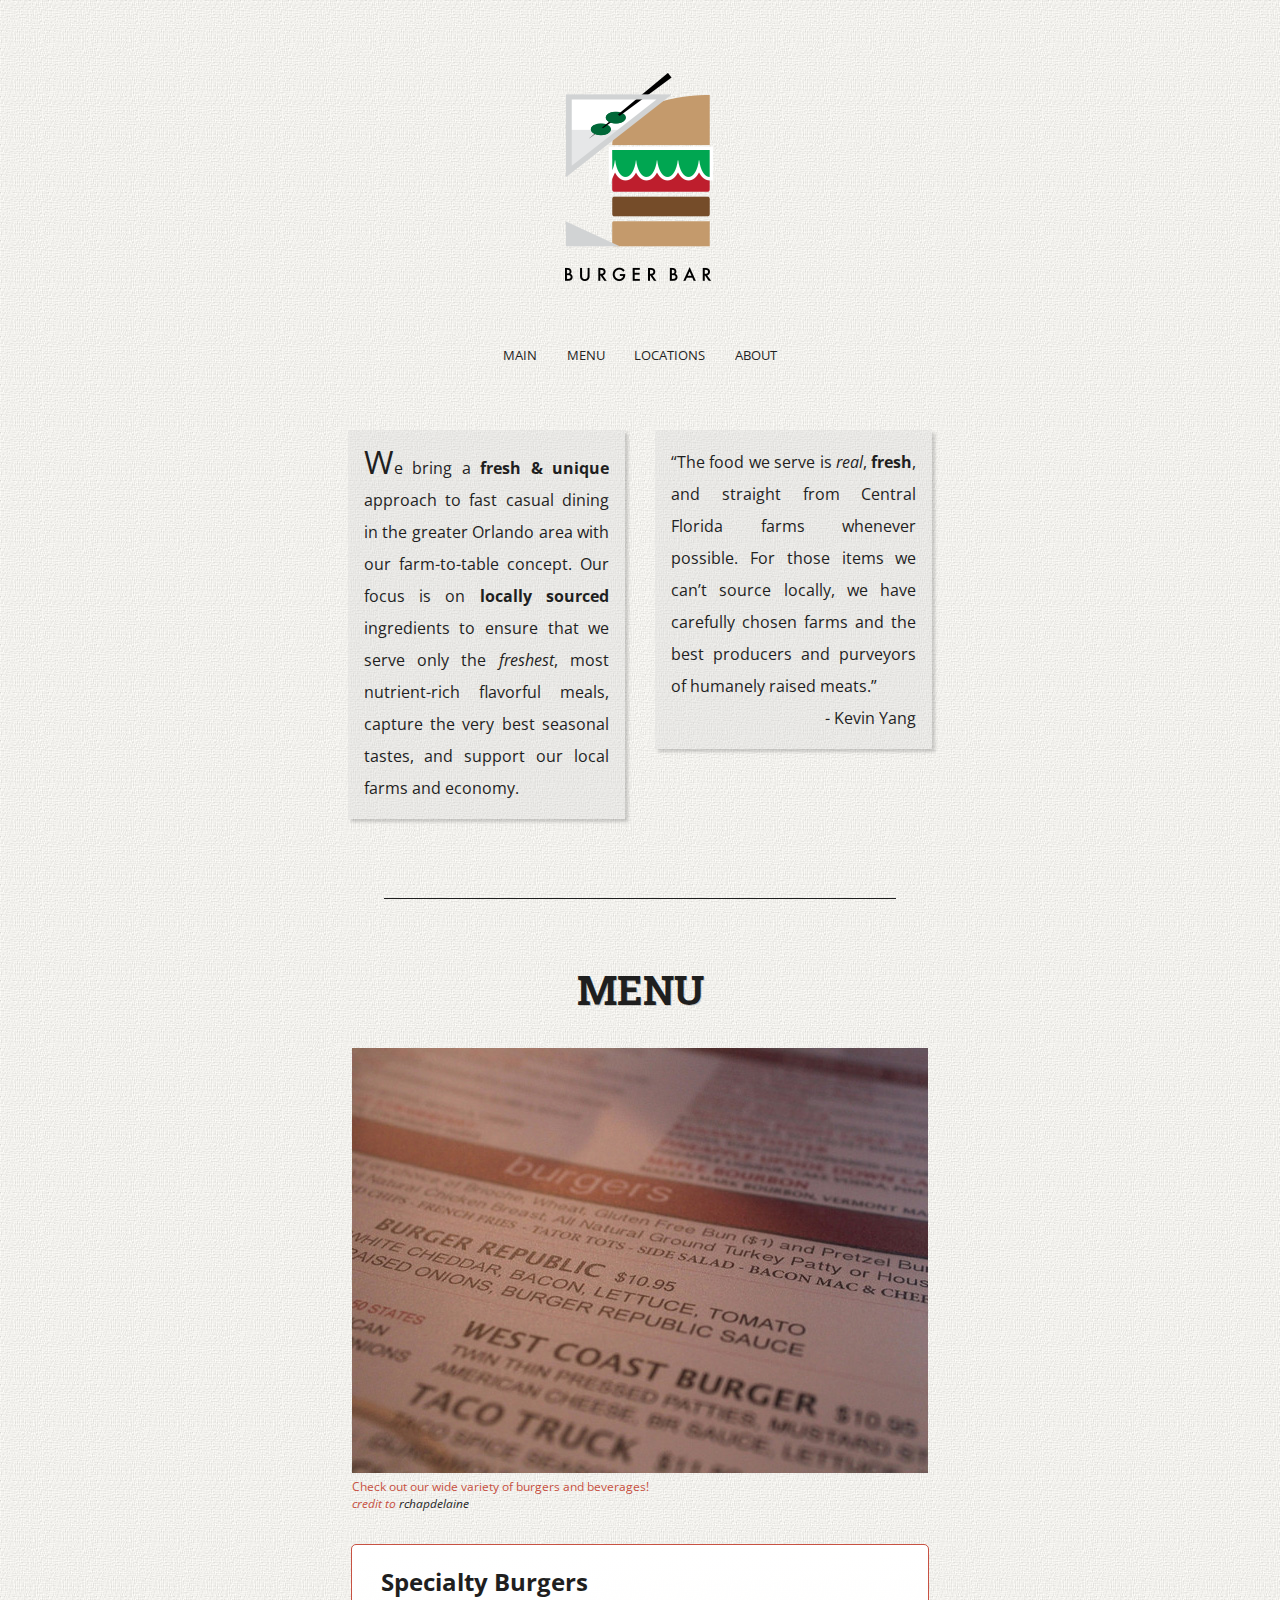
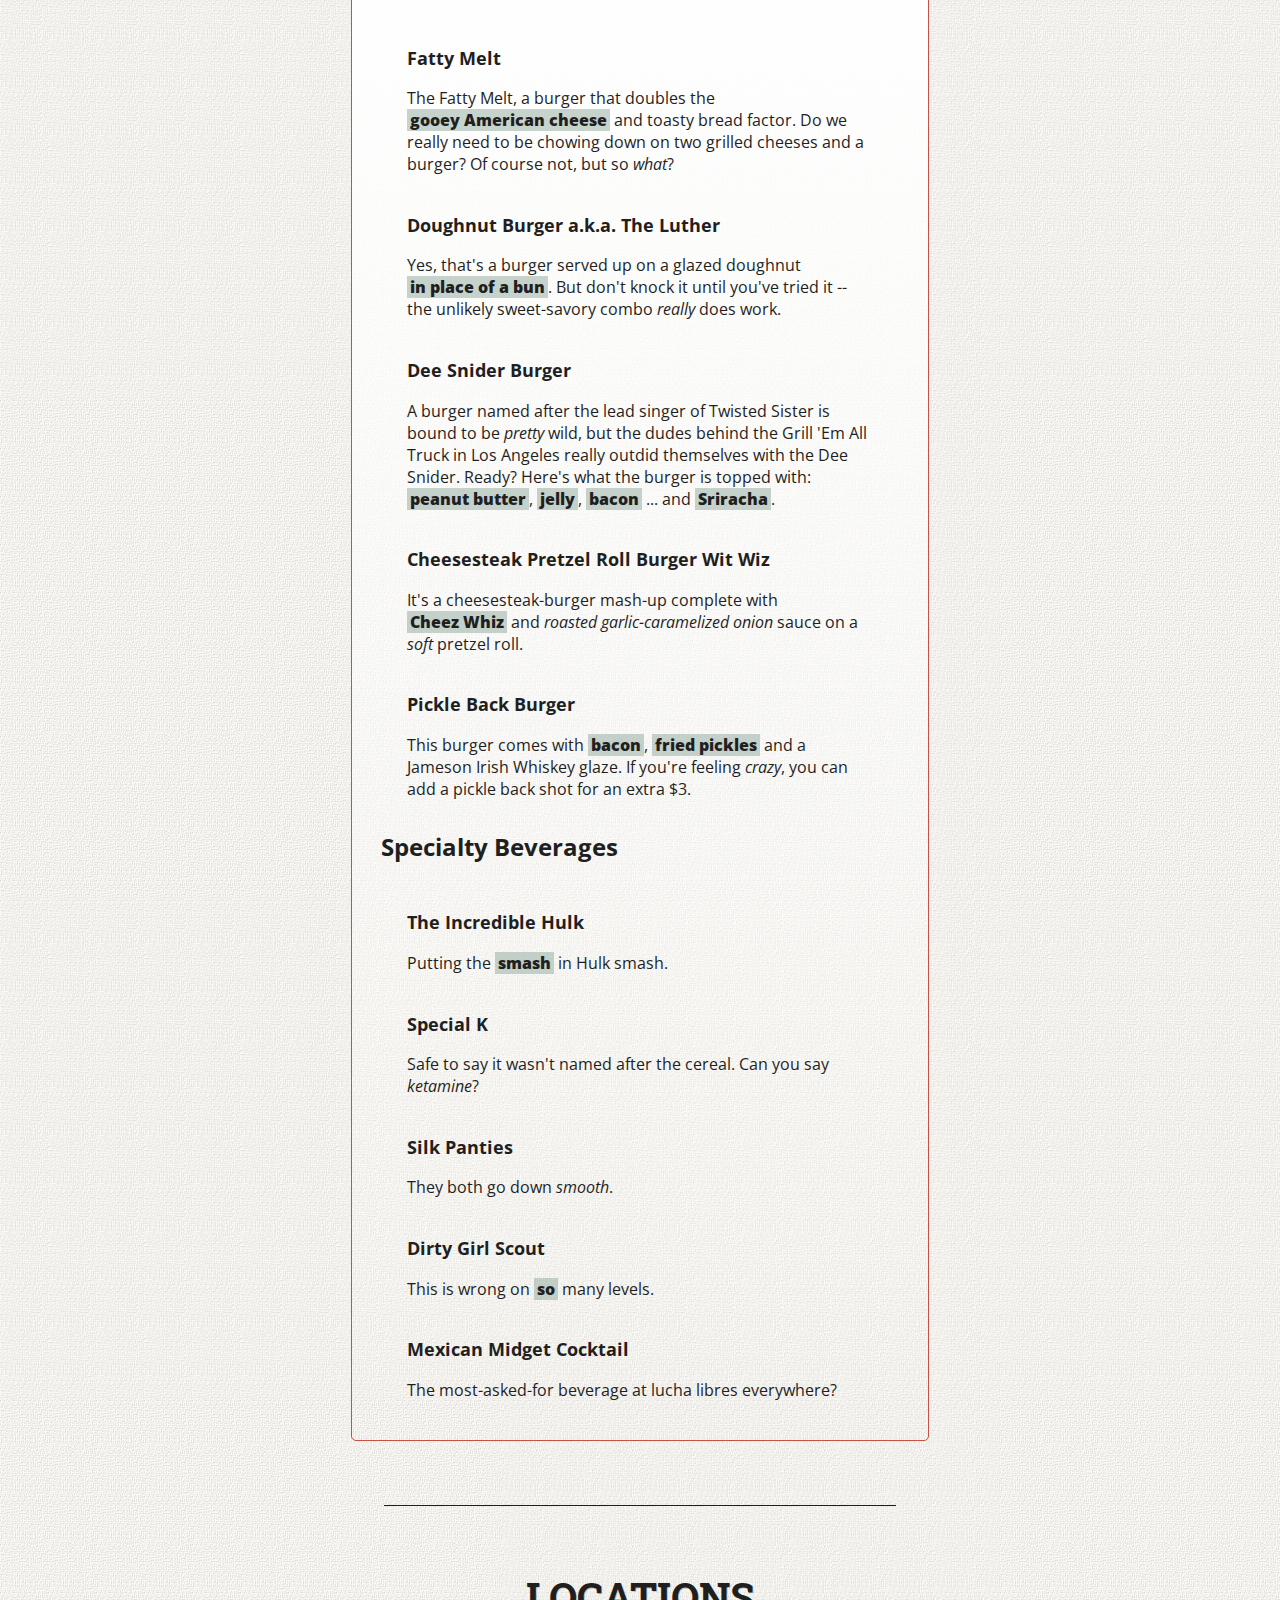
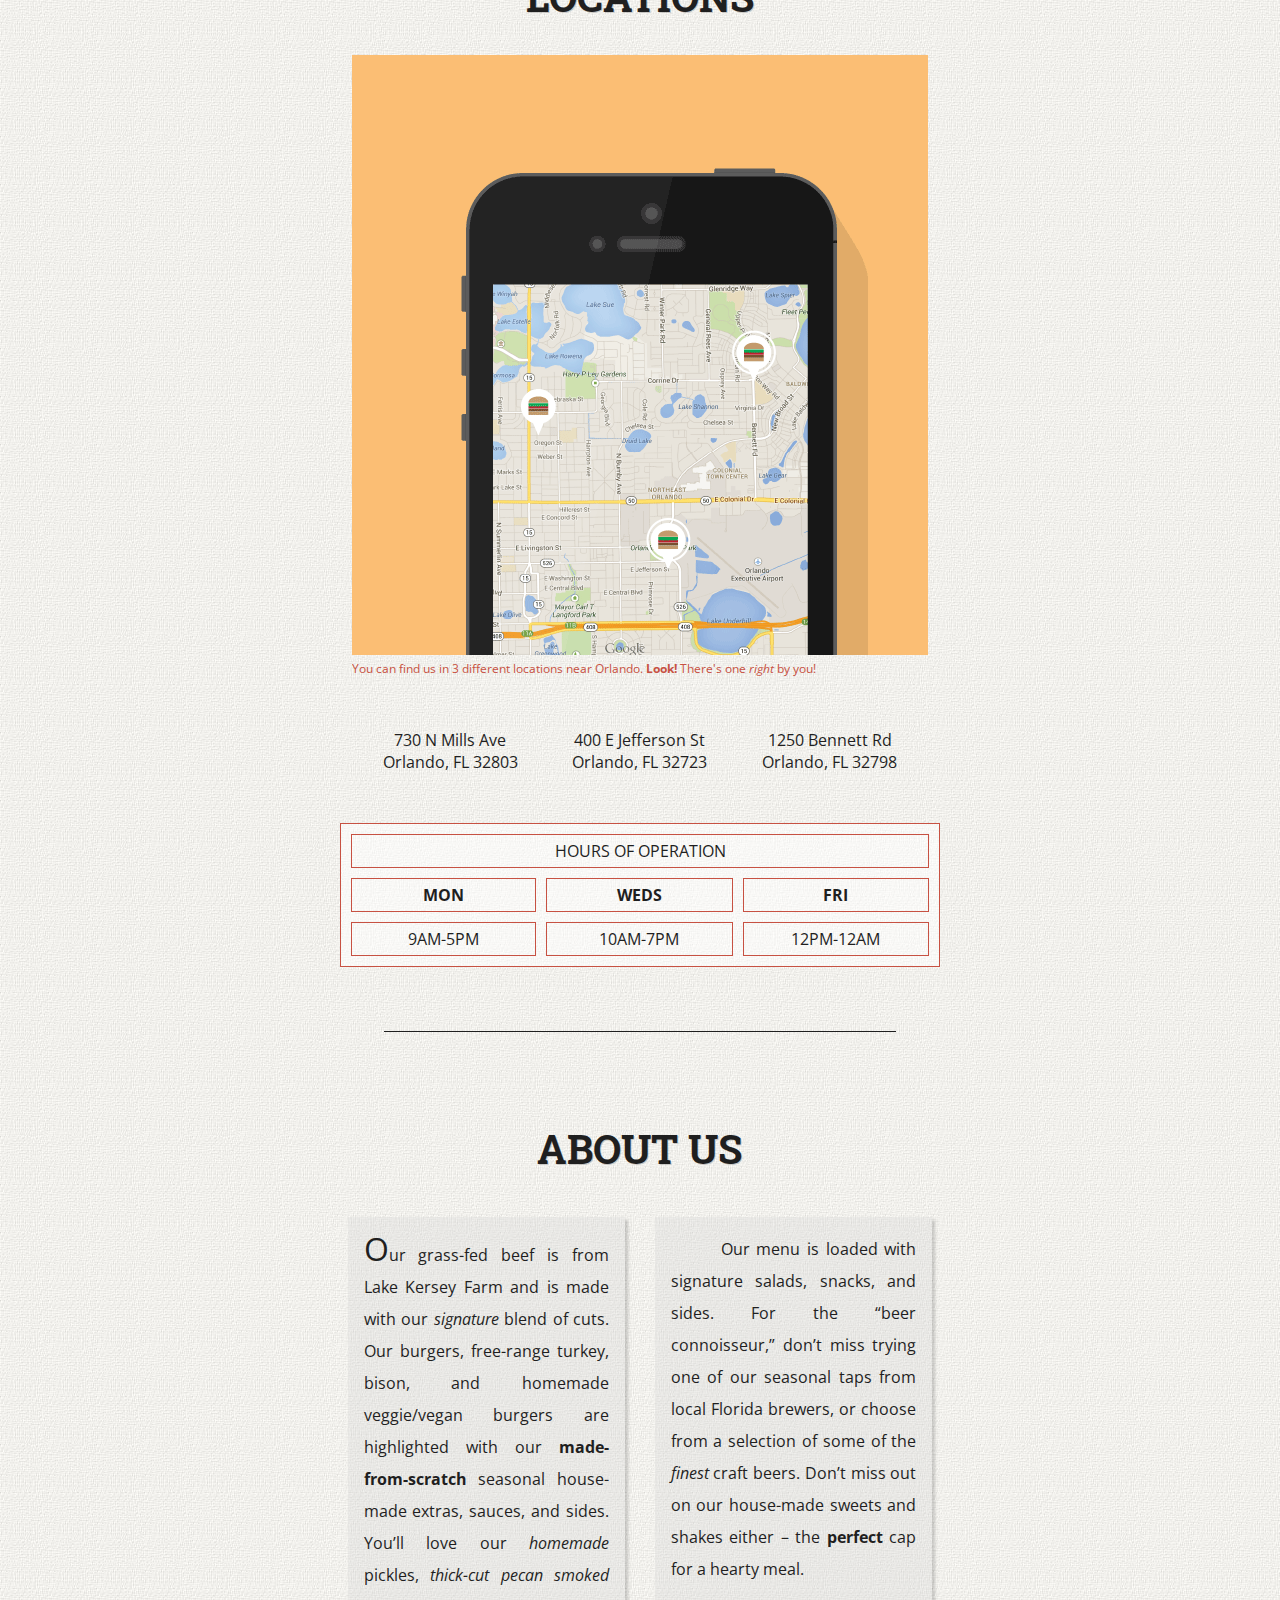
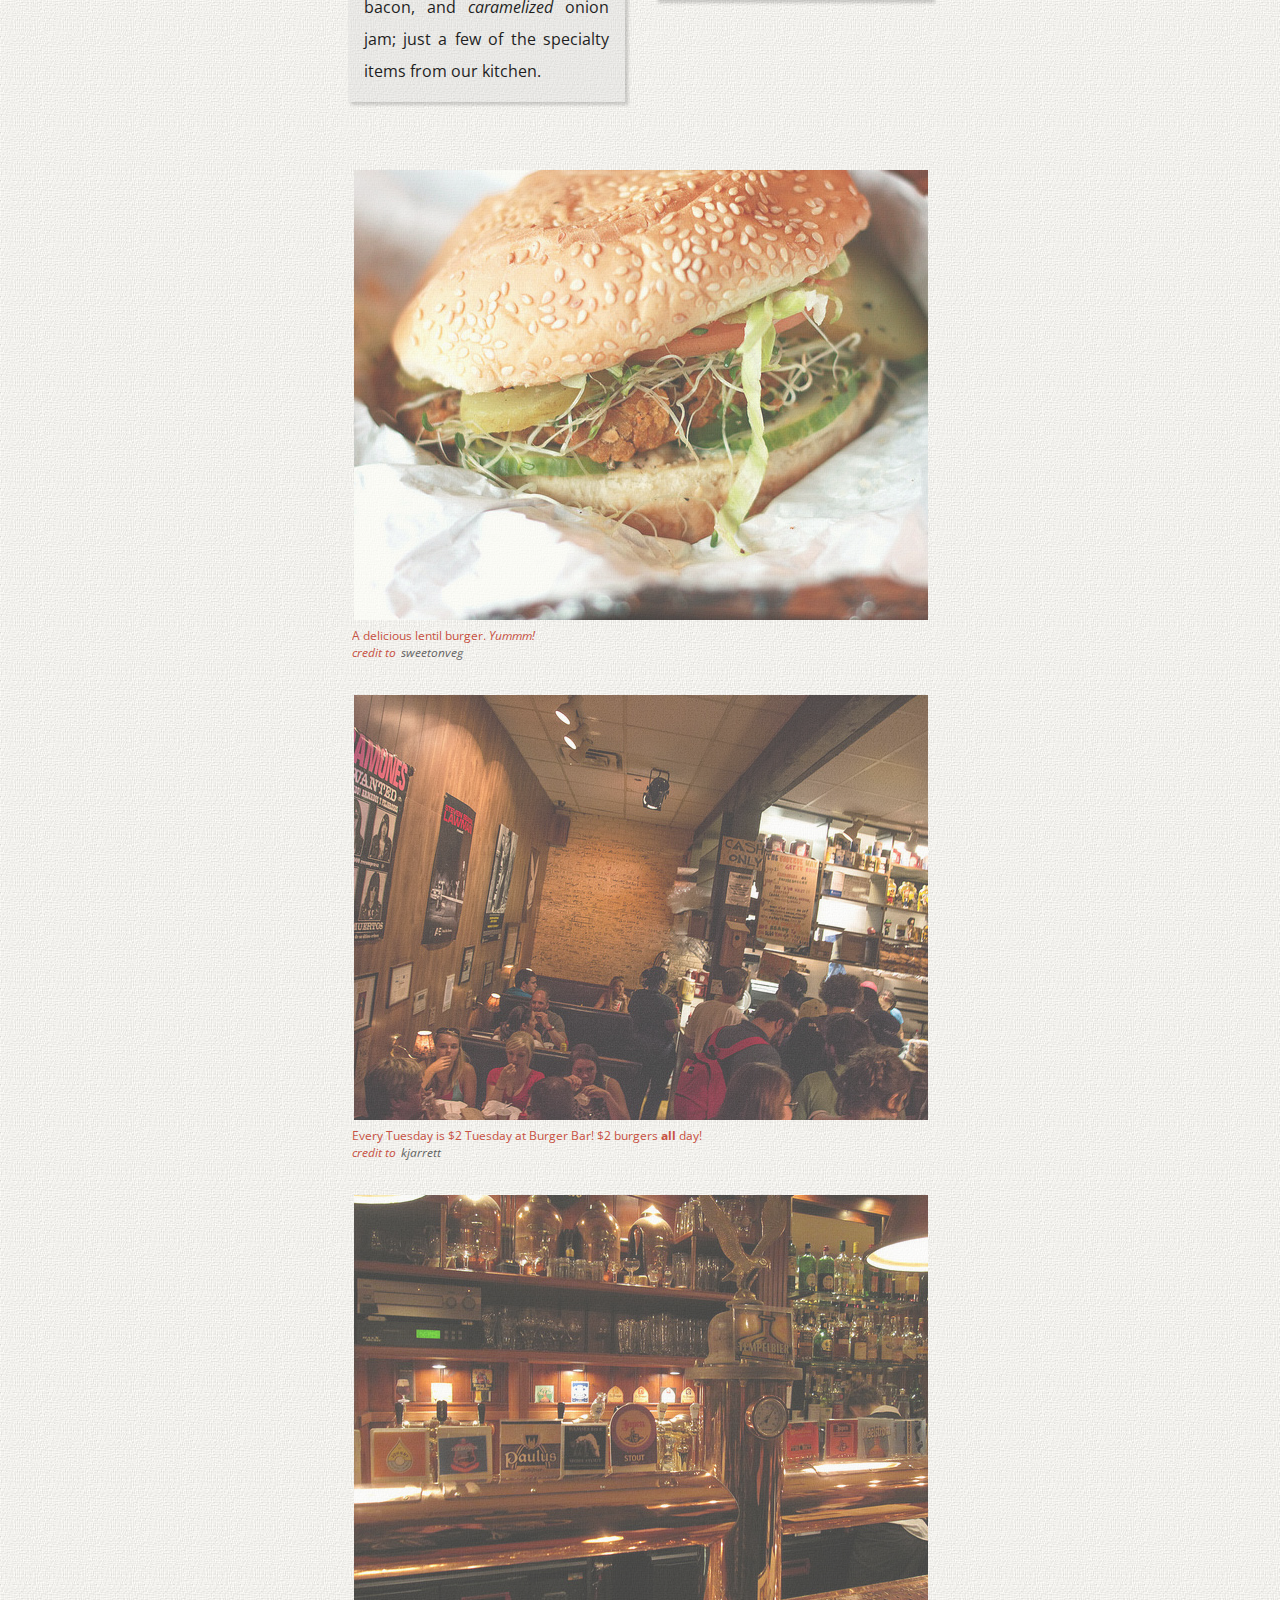
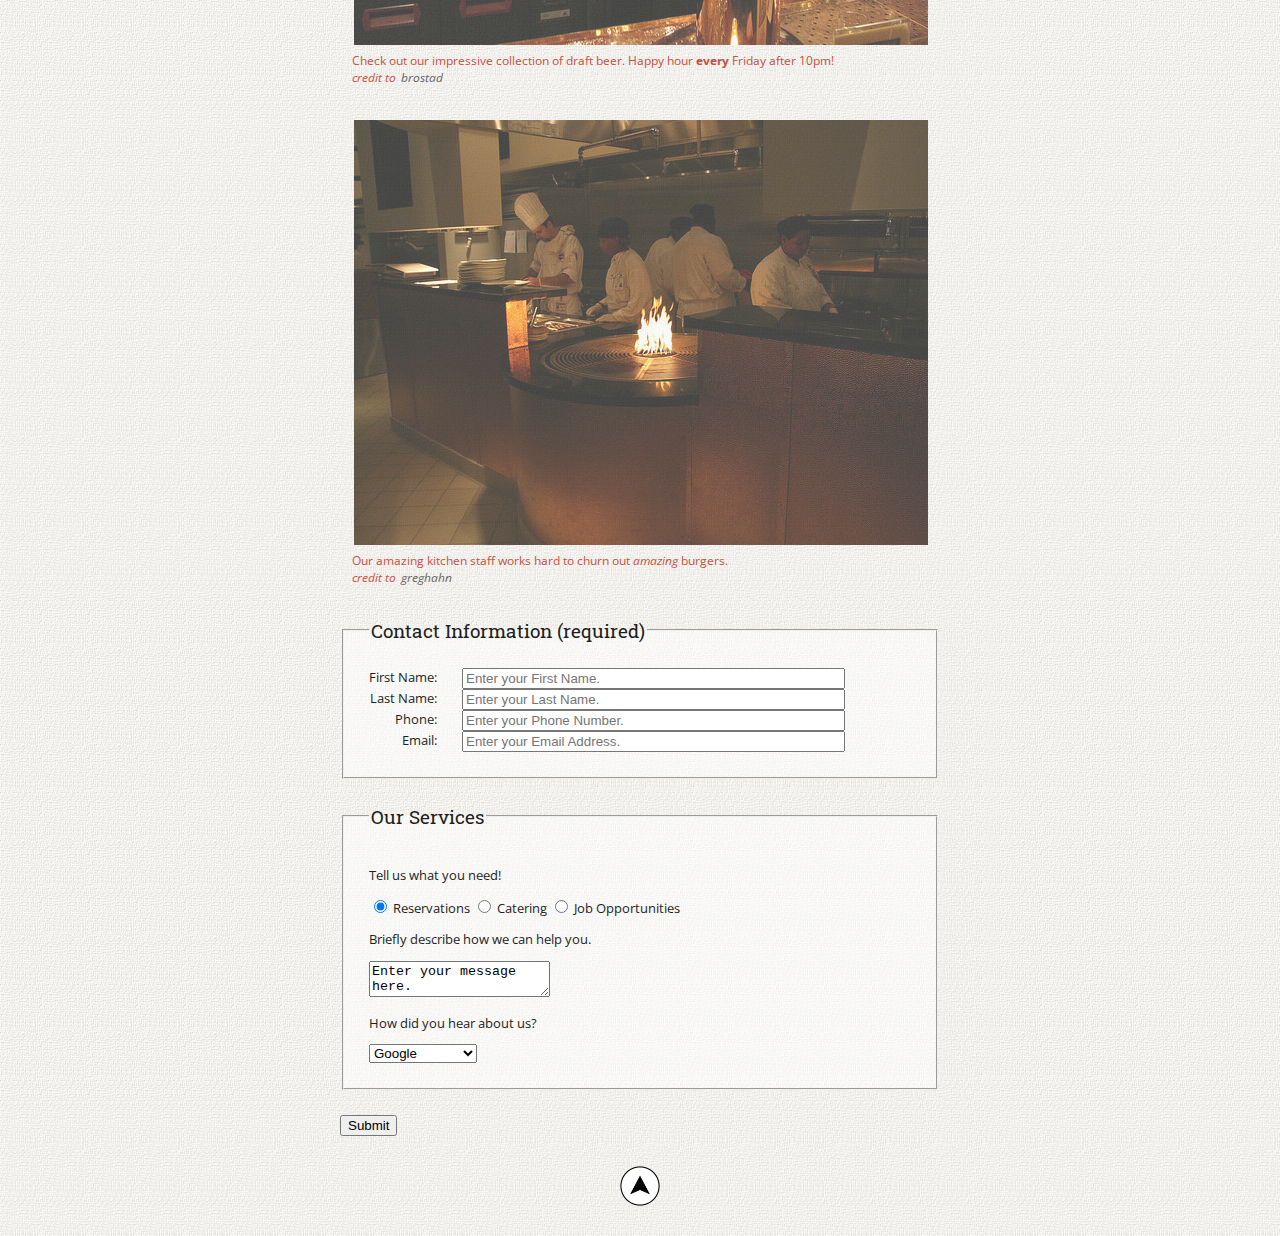
<file: project4/index.html>
<!DOCTYPE html>
<html lang="en">
    <head>
	    <meta charset="utf-8" />
	    <title>BURGER BAR | Burgers &amp; Cocktails</title>
	    <link href='http://fonts.googleapis.com/css?family=Roboto+Slab:700' rel='stylesheet' type='text/css'>
	    <link href='http://fonts.googleapis.com/css?family=Open+Sans:400italic,400,700,800' rel='stylesheet' type='text/css' />
	    <link href="css/styles.css" rel="stylesheet" />
	</head>
	<body>
	    <header>
            <div id="logo">
                <h1>Burger Bar</h1>
            </div>
            <!--Primary Navigation-->
            <nav>
                <ul>
                    <li><a href="#main">Main</a></li>
                    <li><a href="#menu">Menu</a></li>
                    <li><a href="#locations">Locations</a></li>
                    <li><a href="#about">About</a></li>
                </ul>
            </nav>
        </header>
        <section id="main">
            <!--begin content-->
            <blockquote class="content"><span class="dropCap">W</span>e bring a <strong>fresh & unique</strong> approach to fast casual dining in the greater Orlando area with our farm-to-table concept. Our focus is on <strong>locally sourced</strong> ingredients to ensure that we serve only the <em>freshest</em>, most nutrient-rich flavorful meals, capture the very best seasonal tastes, and support our local farms and economy.</blockquote>
            
            <aside class="content">
                <q>The food we serve is <em>real</em>, <strong>fresh</strong>, and straight from Central Florida farms whenever possible. For those items we can’t source locally, we have carefully chosen farms and the best producers and purveyors of humanely raised meats.</q><br />
                <div id="founder">- Kevin Yang</div>
            </aside>
            <!--end content-->
        </section>
        <div class="spacer clear"></div>
        <section id="menu">
            <h1 class="heading">Menu</h1>
            <figure>
                <img src="images/menu.jpg" alt="Our menu" />
                <figcaption>
                    Check out our wide variety of burgers and beverages!<br /><em>credit to <a href="https://www.flickr.com/photos/124016496@N07/">rchapdelaine</a></em>
                </figcaption>
            </figure>
            <!--begin content-->
            <div id="menuContent">
                <ul>
                    <li>
                        <h2>Specialty Burgers</h2>
                        <ul>
                            <li><h3>Fatty Melt</h3></li>
                            <li>The Fatty Melt, a burger that doubles the <strong>gooey American cheese</strong> and toasty bread factor. Do we really need to be chowing down on two grilled cheeses and a burger? Of course not, but so <em>what</em>?</li>
                        </ul>
                        <ul>
                            <li><h3>Doughnut Burger a.k.a. The Luther</h3></li>
                            <li>Yes, that's a burger served up on a glazed doughnut <strong>in place of a bun</strong>. But don't knock it until you've tried it -- the unlikely sweet-savory combo <em>really</em> does work.</li>
                        </ul>
                        <ul>
                            <li><h3>Dee Snider Burger</h3></li>
                            <li>A burger named after the lead singer of Twisted Sister is bound to be <em>pretty</em> wild, but the dudes behind the Grill 'Em All Truck in Los Angeles really outdid themselves with the Dee Snider. Ready? Here's what the burger is topped with: <strong>peanut butter</strong>, <strong>jelly</strong>, <strong>bacon</strong> ... and <strong>Sriracha</strong>.</li>
                        </ul>
                        <ul>
                            <li><h3>Cheesesteak Pretzel Roll Burger Wit Wiz</h3></li>
                            <li>It's a cheesesteak-burger mash-up complete with <strong>Cheez Whiz</strong> and <em>roasted garlic-caramelized onion</em> sauce on a <em>soft</em> pretzel roll.</li>
                        </ul>
                        <ul>
                            <li><h3>Pickle Back Burger</h3></li>
                            <li>This burger comes with <strong>bacon</strong>, <strong>fried pickles</strong> and a Jameson Irish Whiskey glaze. If you're feeling <em>crazy</em>, you can add a pickle back shot for an extra $3.</li>
                        </ul>
                    </li>
                    <li>
                        <h2>Specialty Beverages</h2>
                        <ul>
                            <li><h3>The Incredible Hulk</h3></li>
                            <li>Putting the <strong>smash</strong> in Hulk smash.</li>
                        </ul>
                        <ul>
                            <li><h3>Special K</h3></li>
                            <li>Safe to say it wasn't named after the cereal. Can you say <em>ketamine</em>?</li>
                        </ul>
                        <ul>
                            <li><h3>Silk Panties</h3></li>
                            <li>They both go down <em>smooth</em>.</li>
                        </ul>
                        <ul>
                            <li><h3>Dirty Girl Scout</h3></li>
                            <li>This is wrong on <strong>so</strong> many levels.</li>
                        </ul>
                        <ul>
                            <li><h3>Mexican Midget Cocktail</h3></li>
                            <li>The most-asked-for beverage at lucha libres everywhere?</li>
                        </ul>
                    </li>
                </ul>
            </div>
            <!--end content-->
        </section>
        <div class="spacer"></div>
        <section id="locations">
            <h1 class="heading">Locations</h1>
            <figure>
                <img src="images/locations.gif" alt="locations" />
                <figcaption>
                    You can find us in 3 different locations near Orlando. <strong>Look!</strong> There's one <em>right</em> by you!
                </figcaption>
            </figure>
            <ol>
                <li>730 N Mills Ave<br />Orlando, FL 32803</li>
                <li>400 E Jefferson St<br />Orlando, FL 32723</li>
                <li>1250 Bennett Rd<br />Orlando, FL 32798</li>
            </ol>
            <table>
                <tr>
                    <td colspan="3">Hours of Operation</td>
                </tr>
                <tr>
                    <th scope="col">Mon</th>
                    <th scope="col">Weds</th>
                    <th scope="col">Fri</th>
                </tr>
                <tr>
                    <td>9am-5pm</td>
                    <td>10am-7pm</td>
                    <td>12pm-12am</td>
                </tr>
            </table>
        </section>
        <div class="spacer"></div>
        <section id="about">
            <div id="aboutContent">
                <h1 class="heading">About Us</h1>
                <!--begin content-->
                <p class="content"><span class="dropCap">O</span>ur grass-fed beef is from Lake Kersey Farm and is made with our <em>signature</em> blend of cuts. Our burgers, free-range turkey, bison, and homemade veggie/vegan burgers are highlighted with our <strong>made-from-scratch</strong> seasonal house-made extras, sauces, and sides. You’ll love our <em>homemade</em> pickles, <em>thick-cut pecan smoked</em> bacon, and <em>caramelized</em> onion jam; just a few of the specialty items from our kitchen.</p>
                
                <p class="content">Our menu is loaded with signature salads, snacks, and sides. For the “beer connoisseur,” don’t miss trying one of our seasonal taps from local Florida brewers, or choose from a selection of some of the <em>finest</em> craft beers. Don’t miss out on our house-made sweets and shakes either – the <strong>perfect</strong> cap for a hearty meal.</p>
            </div>
            <!--end content-->
            <div id="gallery" class="clear">
            <!--begin image gallery-->
                <figure>
                    <a href="images/burger.jpg"><img src="images/burger.jpg" alt="lentil burger" /></a>
                    <figcaption>
                        A delicious lentil burger. <em>Yummm!</em><br /><em>credit to <a href="https://www.flickr.com/photos/sweetonveg/">sweetonveg</a></em>
                    </figcaption>
                </figure>
                <figure>
                    <a href="images/restaurant.jpg"><img src="images/restaurant.jpg" alt="2 dollar tuesdays" /></a>
                    <figcaption>
                        Every Tuesday is &#36;2 Tuesday at Burger Bar! &#36;2 burgers <strong>all</strong> day!<br /><em>credit to <a href="https://www.flickr.com/photos/kjarrett/">kjarrett</a></em>
                    </figcaption>
                </figure>
                <figure>
                    <a href="images/bar.jpg"><img src="images/bar.jpg" alt="happy hour" /></a>
                    <figcaption>
                        Check out our impressive collection of draft beer. Happy hour <strong>every</strong> Friday after 10pm!<br /><em>credit to <a href="https://www.flickr.com/photos/brostad/">brostad</a></em>
                    </figcaption>
                </figure>
                <figure>
                    <a href="images/kitchen.jpg"><img src="images/kitchen.jpg" alt="kitchen" /></a>
                    <figcaption>
                        Our amazing kitchen staff works hard to churn out <em>amazing</em> burgers.<br /><em>credit to <a href="https://www.flickr.com/photos/greghahn/">greghahn</a></em>
                    </figcaption>
                </figure>
            </div>
            <!--end image gallery-->
            <!--start form-->
            <form action="#">
                <fieldset>
                    <legend>Contact Information (required)</legend>
                    <label class="title" for="first">First Name:</label>
                    <input class="information" type="text" name="firstname" id="first" required="required" placeholder="Enter your First Name."/>
                    <label class="title" for="last">Last Name:</label>
                    <input class="information" type="text" name="lastname" id="last" required="required" placeholder="Enter your Last Name." />
                    <label class="title" for="phone">Phone:</label>
                    <input class="information" type="email" name="phone" id="phone" required="required" placeholder="Enter your Phone Number." />
                    <label class="title" for="email">Email:</label>
                    <input class="information" type="text" name="email" id="email" required="required" placeholder="Enter your Email Address." />
                </fieldset>
                <fieldset>
                    <legend>Our Services</legend>
                    <p>Tell us what you need!</p>
                    <input id="reservations" type="radio" name="service" value="reservations" checked="checked" />
                    <label for="reservations">Reservations</label>
                    <input id="catering" type="radio" name="service" value="catering" />
                    <label for="catering">Catering</label>
                    <input id="jobs" type="radio" name="service" value="jobs" />
                    <label for="jobs">Job Opportunities</label>
                    <p>Briefly describe how we can help you.</p>
                    <textarea name="comments">Enter your message here.</textarea>
                    <p>How did you hear about us?</p>
                    <select name="devices">
                        <option value="google" selected="selected">Google</option>
                        <option value="ad">Advertisement</option>
                        <option value="friend">A friend</option>
                    </select>
                </fieldset>
                <input type="submit" value="Submit" />
            </form>
            <!--end form-->
        </section>
        <footer>
            <div id="toTop">
                <a href="#logo">go to top</a>
            </div>
        </footer>
	</body>
</html>
</file>
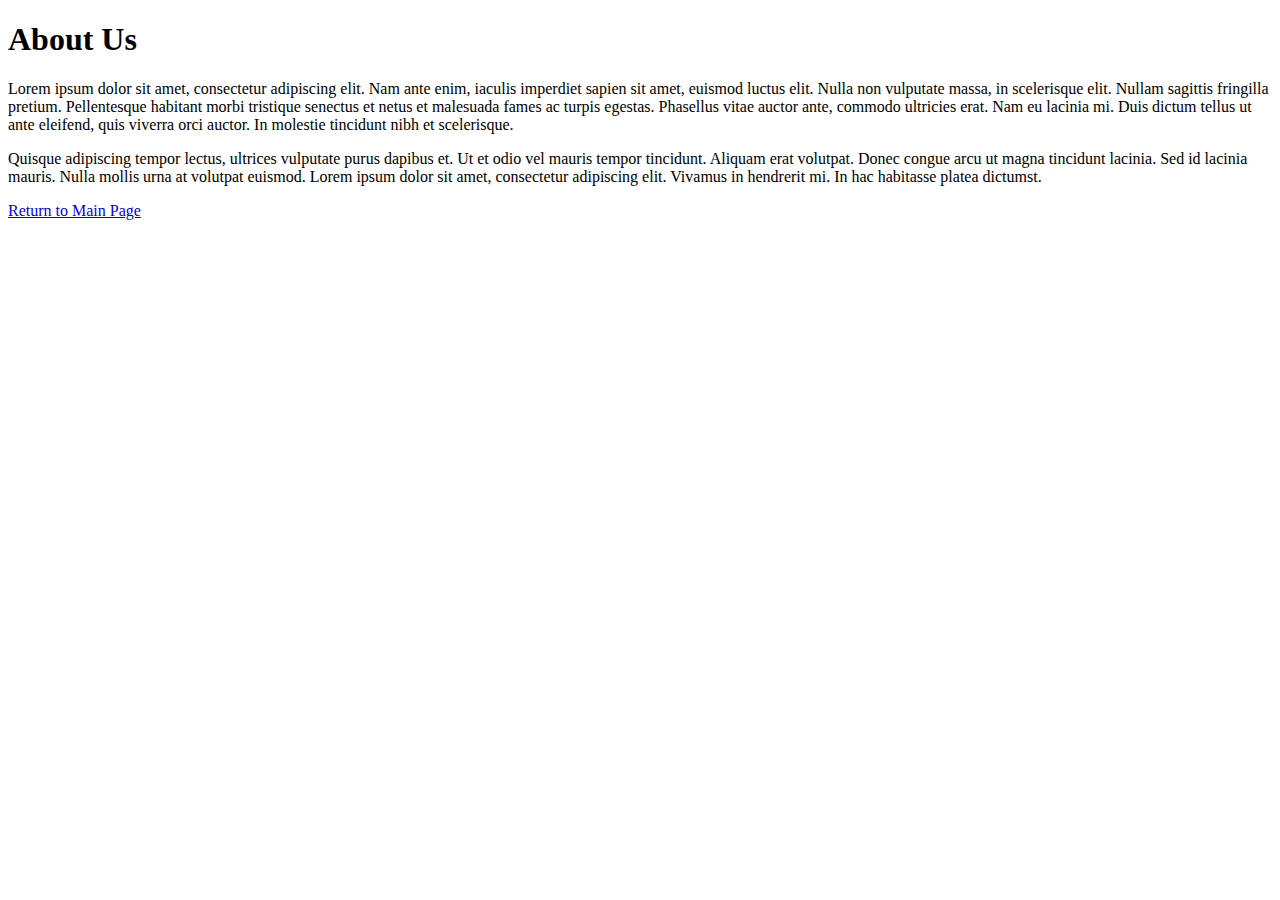
<file: about.html>
<!DOCTYPE html>
<html lang="en">
    <head>
	<meta charset="utf-8" />
	<title>About Us</title>
	</head>
	<body>
		<h1>About Us</h1>
		<p>Lorem ipsum dolor sit amet, consectetur adipiscing elit. Nam ante enim, iaculis imperdiet sapien sit amet, euismod luctus elit. Nulla non vulputate massa, in scelerisque elit. Nullam sagittis fringilla pretium. Pellentesque habitant morbi tristique senectus et netus et malesuada fames ac turpis egestas. Phasellus vitae auctor ante, commodo ultricies erat. Nam eu lacinia mi. Duis dictum tellus ut ante eleifend, quis viverra orci auctor. In molestie tincidunt nibh et scelerisque.</p>
		<p>Quisque adipiscing tempor lectus, ultrices vulputate purus dapibus et. Ut et odio vel mauris tempor tincidunt. Aliquam erat volutpat. Donec congue arcu ut magna tincidunt lacinia. Sed id lacinia mauris. Nulla mollis urna at volutpat euismod. Lorem ipsum dolor sit amet, consectetur adipiscing elit. Vivamus in hendrerit mi. In hac habitasse platea dictumst.</p>
		<p><a href="links.html">Return to Main Page</a></p>
	</body>
</html>
</file>
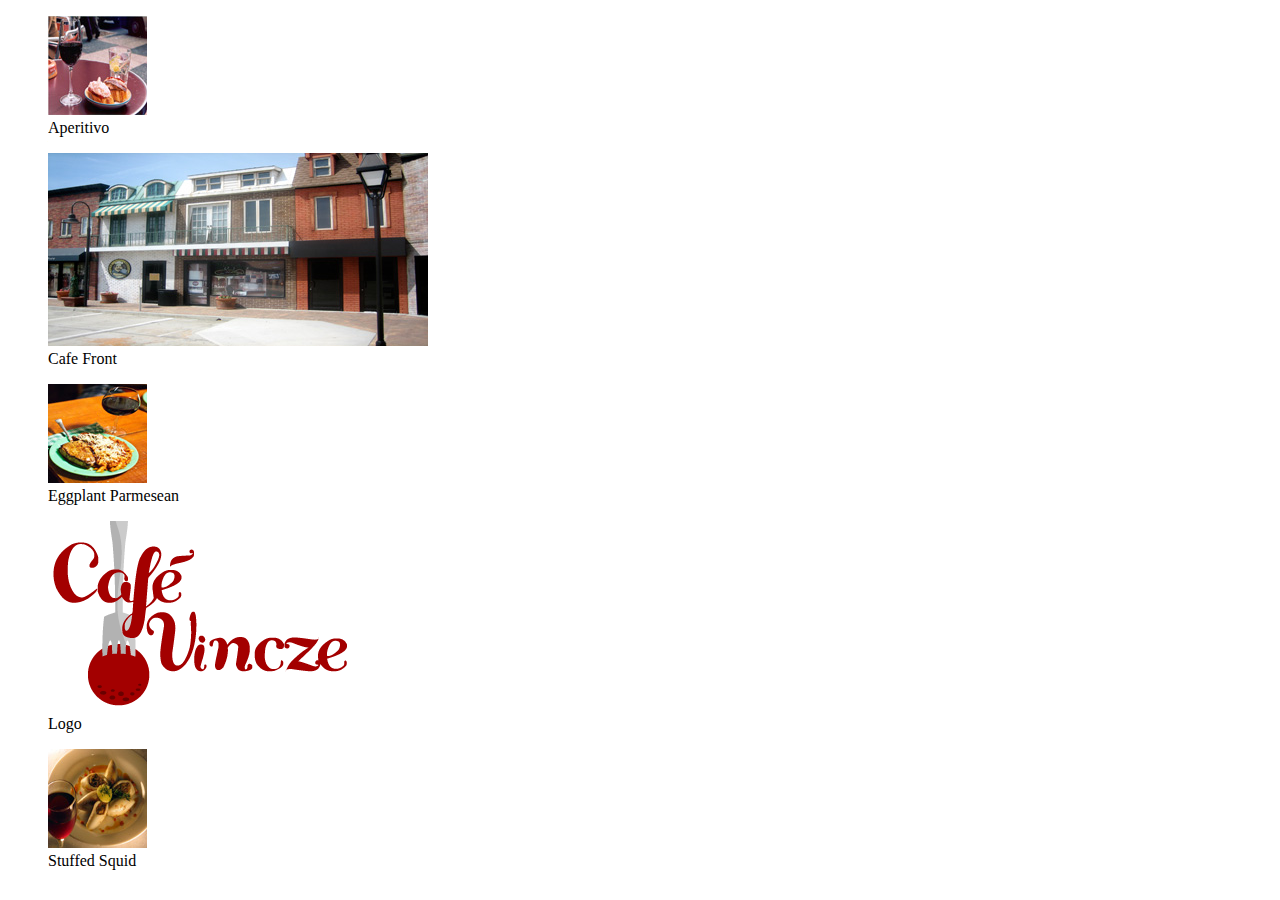
<file: images.html>
<!DOCTYPE html>
<html lang="en">
    <head>
	<meta charset="utf-8" />
	<title>Images</title>
	</head>
	<body>
		<figure>
		    <img src="images/aperitivo.jpg" />
		    <figcaption>Aperitivo</figcaption>
		</figure>
		<figure>
		    <img src="images/cafe_front.jpg" />
		    <figcaption>Cafe Front</figcaption>
		</figure>
		<figure>
		    <img src="images/eggplant_parmesean.jpg" />
		    <figcaption>Eggplant Parmesean</figcaption>
		</figure>
		<figure>
		    <img src="images/logo.png" />
		    <figcaption>Logo</figcaption>
		</figure>
		<figure>
		    <img src="images/stuffed_squid.jpg" />
		    <figcaption>Stuffed Squid</figcaption>
		</figure>
	</body>
</html>
</file>
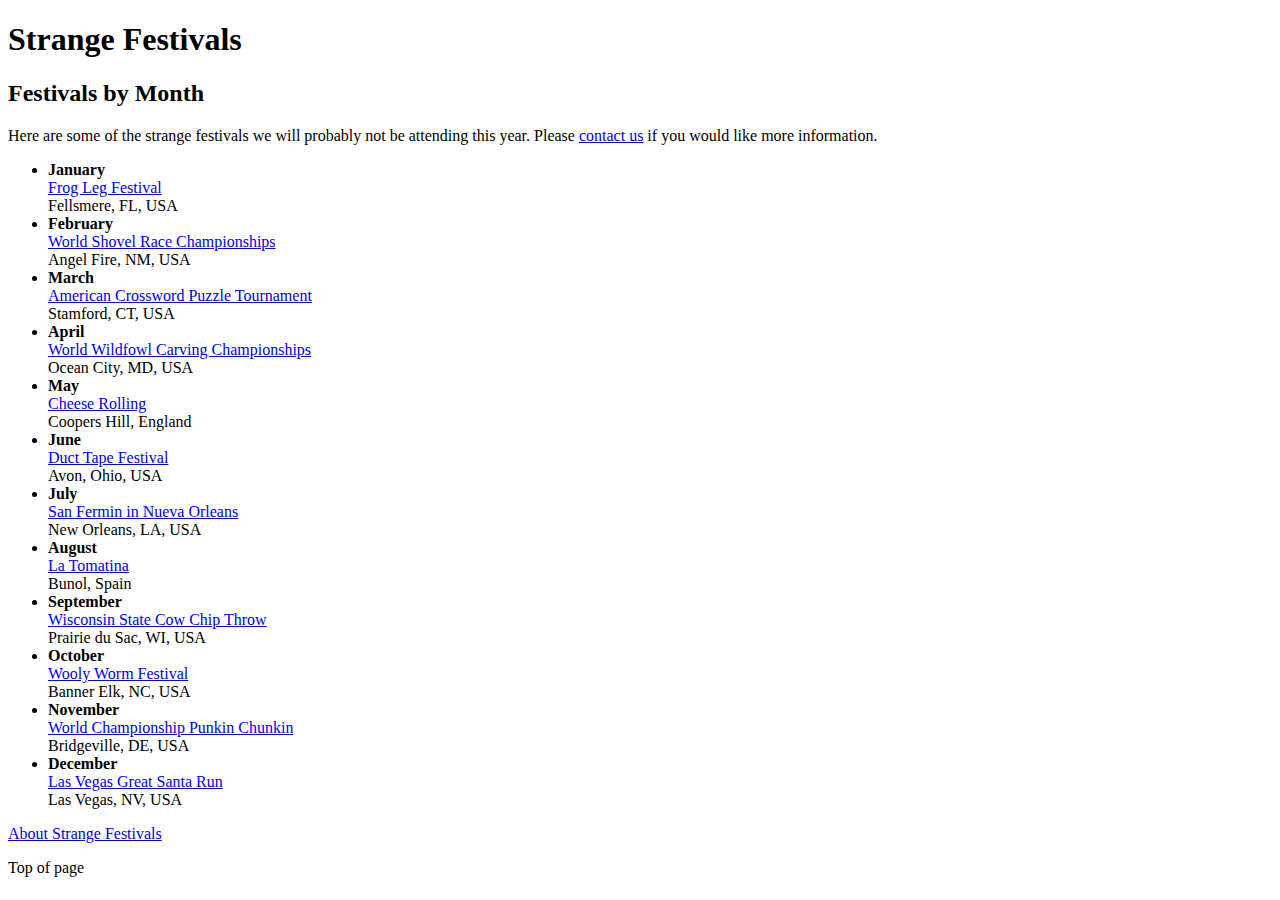
<file: links.html>
<!DOCTYPE html>
<html lang="en">
    <head>
	    <meta charset="utf-8" />
	    <title>Links</title>
	</head>
	<body>
        <h1>Strange Festivals</h1>
        <h2>Festivals by Month</h2>
        <p>Here are some of the strange festivals we will probably not be attending this year. Please <a href="mailto:kyang@fullsail.edu">contact us</a> if you would like more information.</p>
        <ul>
            <li>
                <strong>January</strong><br />
                <a href="http://www.froglegfestival.com">Frog Leg Festival</a><br />
                Fellsmere, FL, USA
            </li>
            <li>
                <strong>February</strong><br />
                <a href="http://www.santafenewmexican.com/LocalNews/Angel-Fire-Shovel-Racing-Revived">World Shovel Race Championships</a><br />
                Angel Fire, NM, USA
            </li>
            <li>
                <strong>March</strong><br />
                <a href="http://www.crosswordtournament.com">American Crossword Puzzle Tournament</a><br />
                Stamford, CT, USA
            </li>
            <li>
                <strong>April</strong><br />
                <a href="http://www.wardmuseum.org">World Wildfowl Carving Championships</a><br />
                Ocean City, MD, USA
            </li>
            <li>
                <strong>May</strong><br />
                <a href="http://www.cheese-rolling.co.uk">Cheese Rolling</a><br />
                Coopers Hill, England
            </li>
            <li>
                <strong>June</strong><br />
                <a href="http://www.ducttapefestival.com">Duct Tape Festival</a><br />
                Avon, Ohio, USA
            </li>
            <li>
                <strong>July</strong><br />
                <a href="http://www.nolabulls.com">San Fermin in Nueva Orleans</a><br />
                New Orleans, LA, USA
            </li>
            <li>
                <strong>August</strong><br />
                <a href="http://www.tomatina.es">La Tomatina</a><br />
                Bunol, Spain
            </li>
            <li>
                <strong>September</strong><br />
                <a href="http://www.wiscowchip.com">Wisconsin State Cow Chip Throw</a><br />
                Prairie du Sac, WI, USA
            </li>
            <li>
                <strong>October</strong><br />
                <a href="http://www.woollyworm.com">Wooly Worm Festival</a><br />
                Banner Elk, NC, USA
            </li>
            <li>
                <strong>November</strong><br />
                <a href="http://www.punkinchunkin.com">World Championship Punkin Chunkin</a><br />
                Bridgeville, DE, USA
            </li>
            <li>
                <strong>December</strong><br />
                <a href="http://www.opportunityvillage.org/great-santa-run">Las Vegas Great Santa Run</a><br />
                Las Vegas, NV, USA
            </li>
        </ul>
        <p><a href="about.html">About Strange Festivals</a></p>
        <p>Top of page</p>
	</body>
</html>
</file>
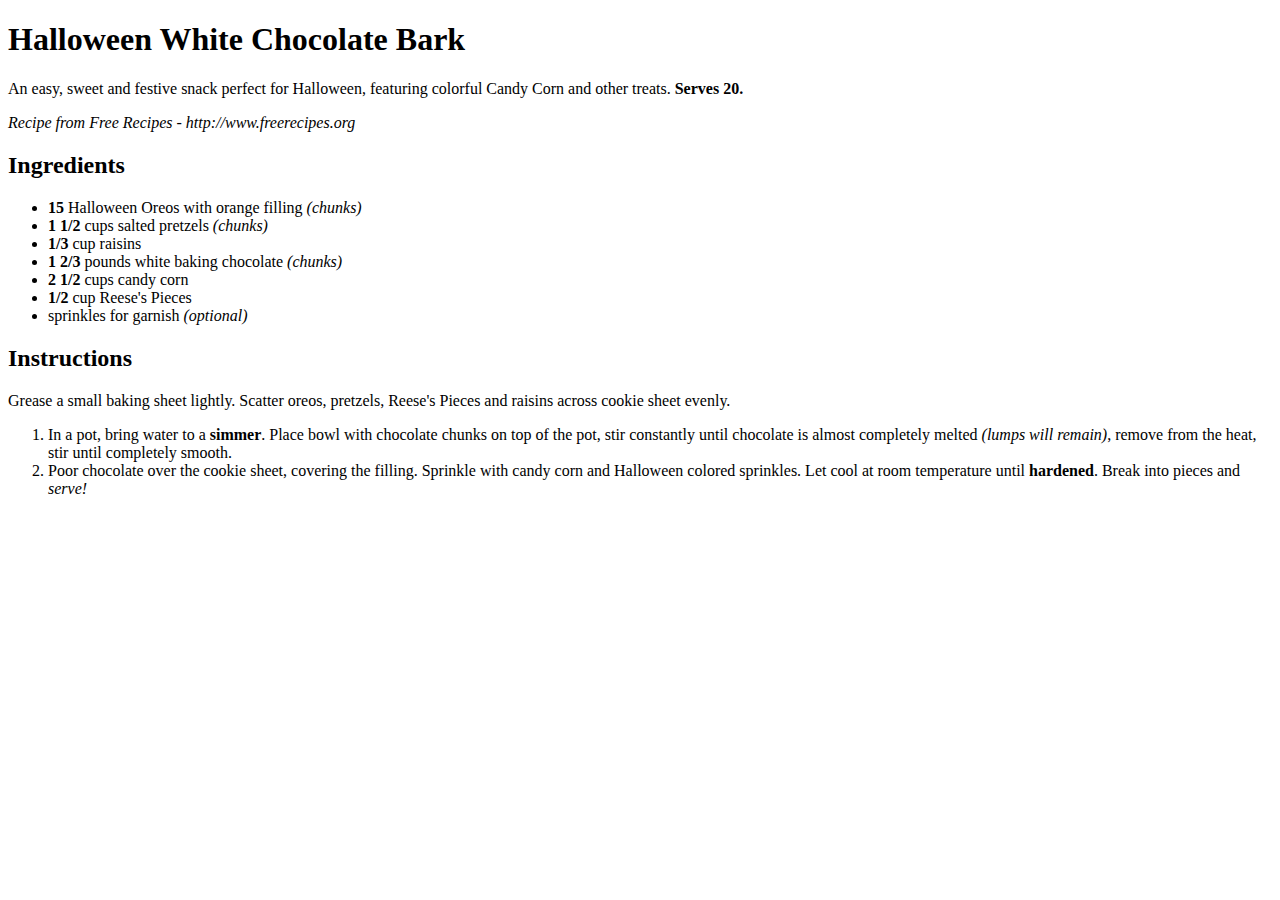
<file: lists.html>
<!DOCTYPE html>
<html lang="en">
    <head>
	<meta charset="utf-8" />
	<title>Halloween Recipes</title>
	</head>
	<body>
        <h1>Halloween White Chocolate Bark</h1>
        <p>An easy, sweet and festive snack perfect for Halloween, featuring colorful Candy Corn and other treats. <strong>Serves 20.</strong></p>
        <p><em>Recipe from Free Recipes - http://www.freerecipes.org</em></p>
        <h2>Ingredients</h2>
        <ul>
            <li><strong>15</strong> Halloween Oreos with orange filling <em>(chunks)</em></li>
            <li><strong>1 1/2</strong> cups salted pretzels <em>(chunks)</em></li>
            <li><strong>1/3</strong> cup raisins</li>
            <li><strong>1 2/3</strong> pounds white baking chocolate <em>(chunks)</em></li>
            <li><strong>2 1/2</strong> cups candy corn</li>
            <li><strong>1/2</strong> cup Reese's Pieces</li>
            <li>sprinkles for garnish <em>(optional)</em></li>
        </ul>
        <h2>Instructions</h2>
        <p>Grease a small baking sheet lightly. Scatter oreos, pretzels, Reese's Pieces and raisins across cookie sheet evenly.</p>
        <ol>
            <li>In a pot, bring water to a <strong>simmer</strong>. Place bowl with chocolate chunks on top of the pot, stir constantly until chocolate is almost completely melted <em>(lumps will remain)</em>, remove from the heat, stir until completely smooth.</li>
            <li>Poor chocolate over the cookie sheet, covering the filling. Sprinkle with candy corn and Halloween colored sprinkles. Let cool at room temperature until <strong>hardened</strong>. Break into pieces and <em>serve!</em></li>
        </ol>
	</body>
</html>
</file>
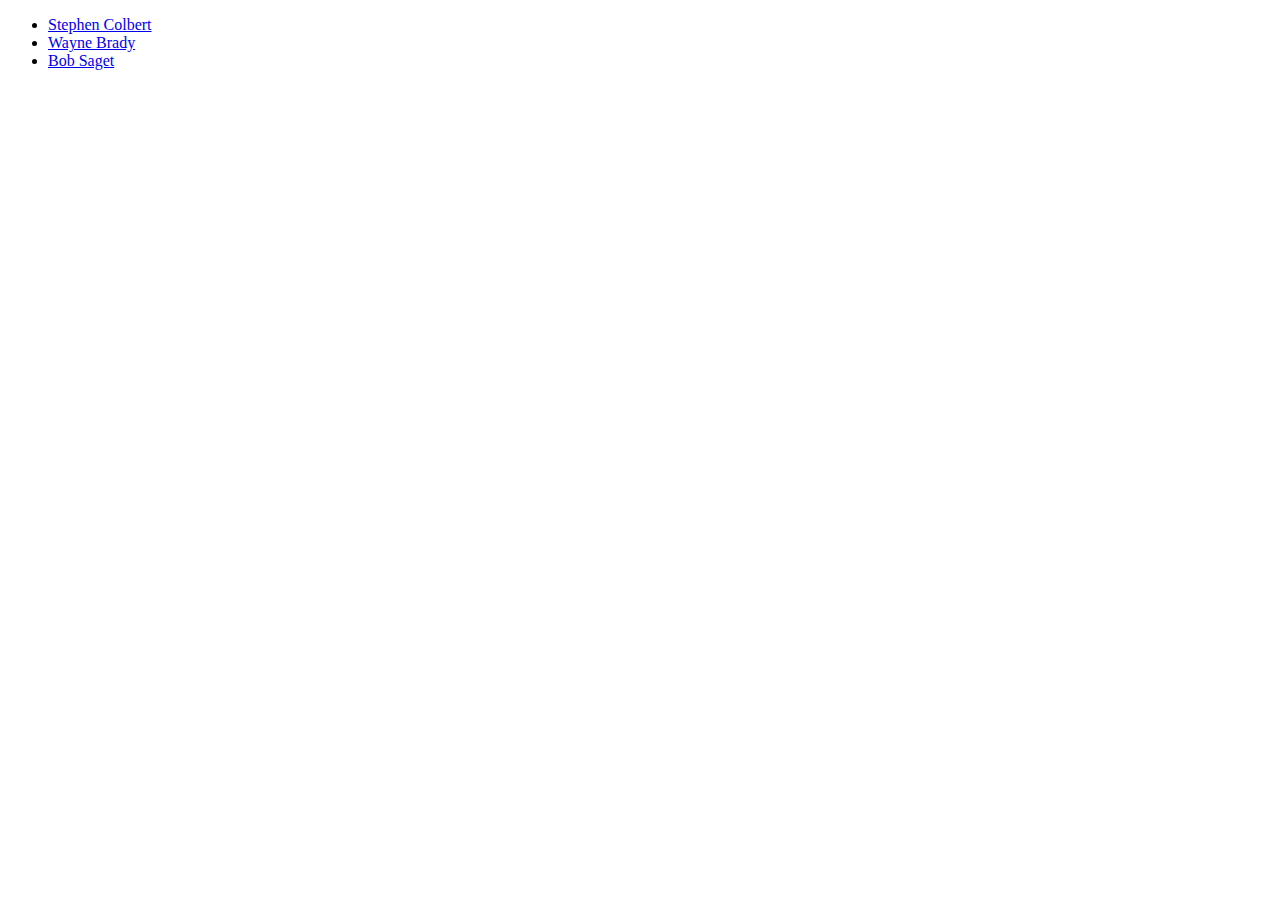
<file: randomlinks.html>
<!DOCTYPE html>
<html lang="en">
    <head>
	    <meta charset="utf-8" />
	    <title>This is the Title of the Page.</title>
	</head>
	<body>
        <ul>
            <li><a href="http://www.comediansandspeakers.com/wp-content/uploads/Stephen-Colbert.jpg">Stephen Colbert</a></li>
            <li><a href="http://www.1073kool.fm/getmedia/d11865ad-db15-4b4a-91da-0c93d9c74f95/WayneBrady.aspx?width=316&height=400&ext=.jpg">Wayne Brady</a></li>
            <li><a href="http://richglare.com/wp-content/uploads/2014/02/25309-324-1-jpg.jpg">Bob Saget</a></li>
        </ul>
	</body>
</html>
</file>
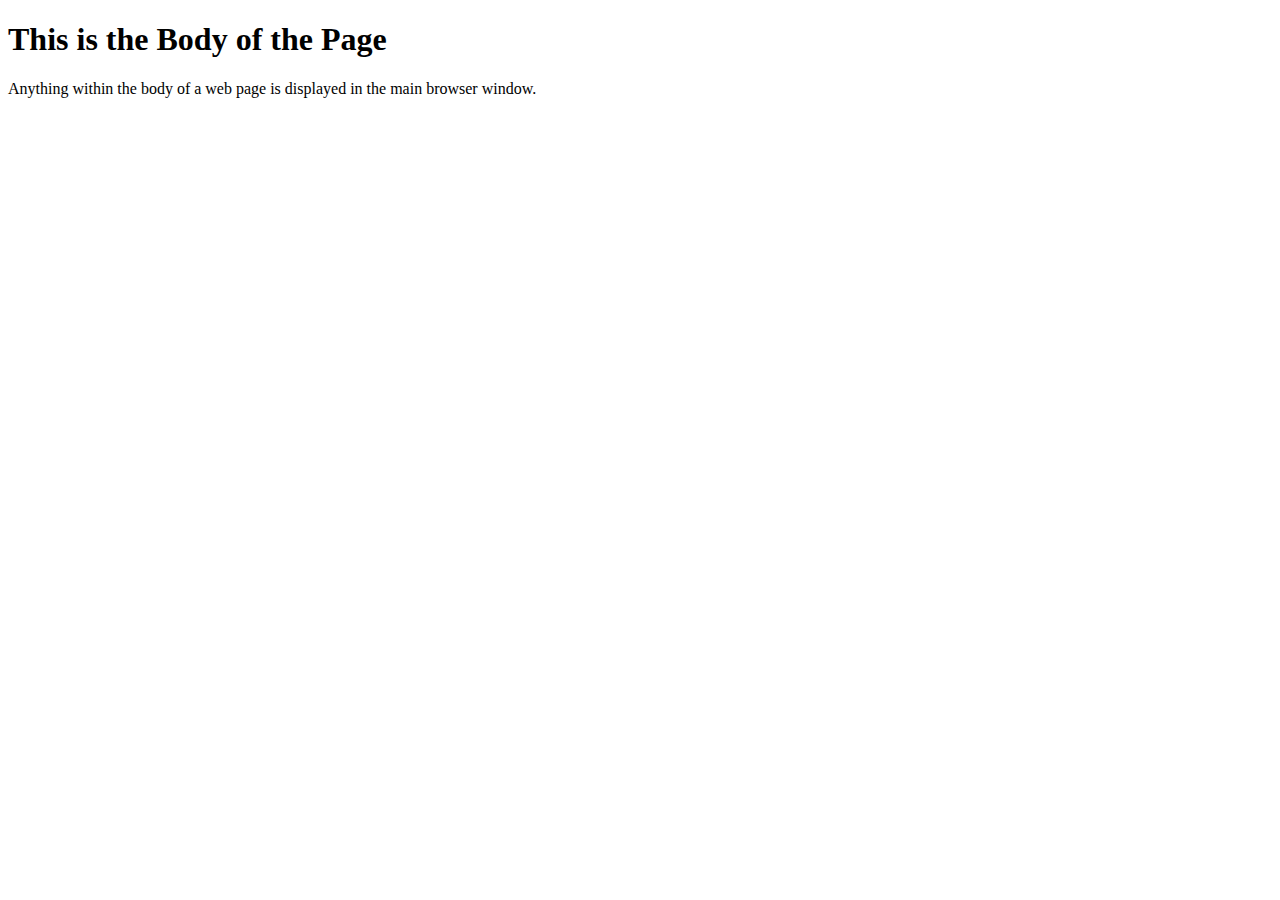
<file: template.html>
<!DOCTYPE html>
<html lang="en">
    <head>
	<meta charset="utf-8" />
	<title>This is the Title of the Page.</title>
	</head>
	<body>
		<h1>This is the Body of the Page</h1>
		<p>Anything within the body of a web page is displayed in the main
		browser window.</p>
	</body>
</html>
</file>
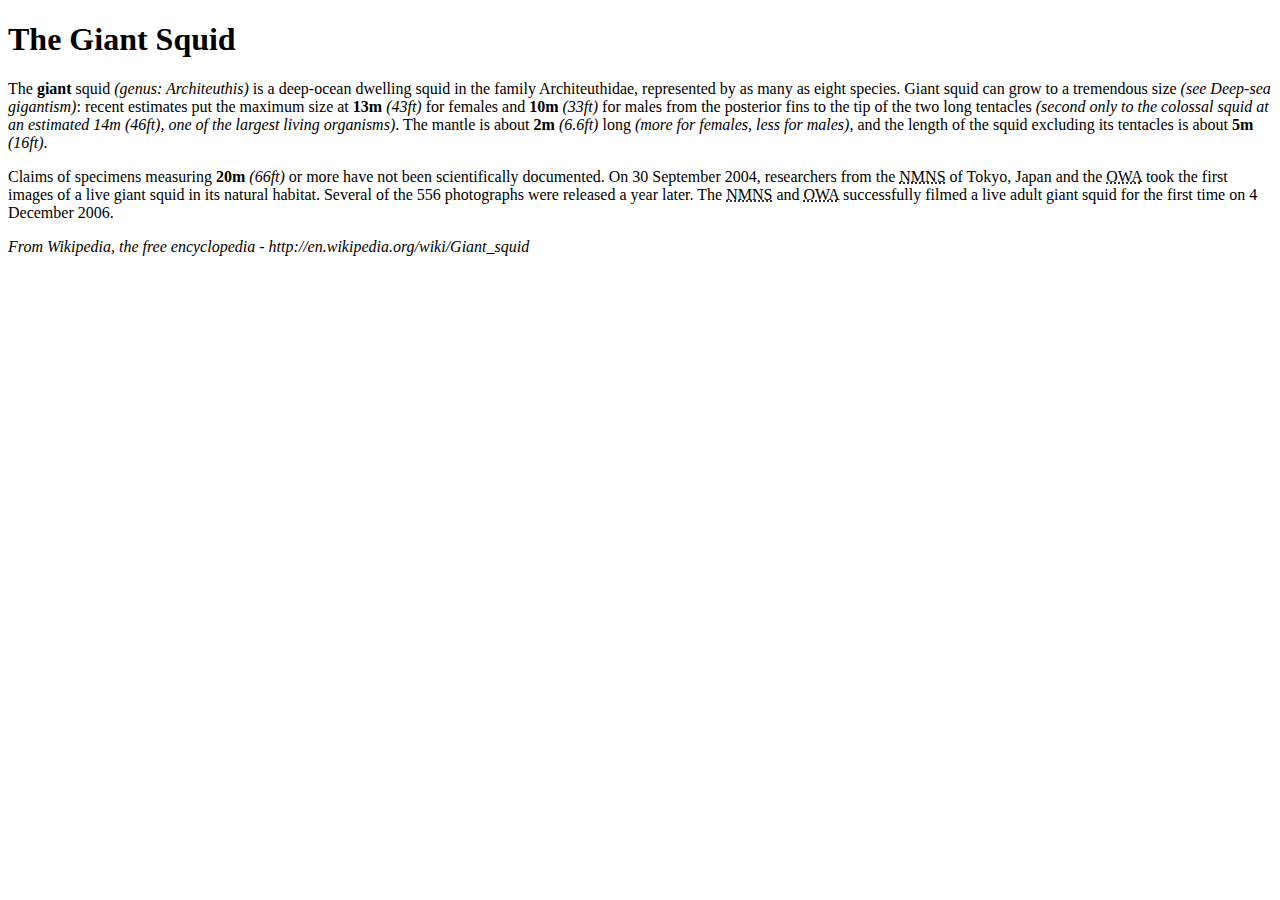
<file: text.html>
<!DOCTYPE html>
<html lang="en">
    <head>
	<meta charset="utf-8" />
	<title>Squids n' Stuff</title>
	</head>
	<body>
		<h1>The Giant Squid</h1>
		<p>The <strong>giant</strong> squid <em>(genus: Architeuthis)</em> is a 
		deep-ocean dwelling squid in the family Architeuthidae, represented by as many as eight species. Giant squid can grow to a tremendous size <em>(see Deep-sea gigantism)</em>: recent estimates put the maximum size at <strong>13m</strong> <em>(43ft)</em> for females and <strong>10m</strong> <em>(33ft)</em> for males from the posterior fins to the tip of the two long tentacles <em>(second only to the colossal squid at an estimated 14m (46ft), one of the largest living organisms)</em>. The mantle is about <strong>2m</strong> <em>(6.6ft)</em> long <em>(more for females, less for males)</em>, and the length of the squid excluding its tentacles is about <strong>5m</strong> <em>(16ft)</em>.</p> 
		<p>Claims of specimens measuring <strong>20m</strong> <em>(66ft)</em> or more have not been scientifically documented. On 30 September 2004, researchers from the <abbr title="Museum of Nature and Science">NMNS</abbr> of Tokyo, Japan and the <abbr title="Ogasawara Whale Watching Association">OWA</abbr> took the first images of a live giant squid in its natural habitat. Several of the 556 photographs were released a year later. The <abbr title="Museum of Nature and Science">NMNS</abbr> and <abbr title="Ogasawara Whale Watching Association">OWA</abbr> successfully filmed a live adult giant squid for the first time on 4 December 2006.</p> 
		<p><em>From Wikipedia, the free encyclopedia - 
		http://en.wikipedia.org/wiki/Giant_squid</em></p>
	</body>
</html>
</file>
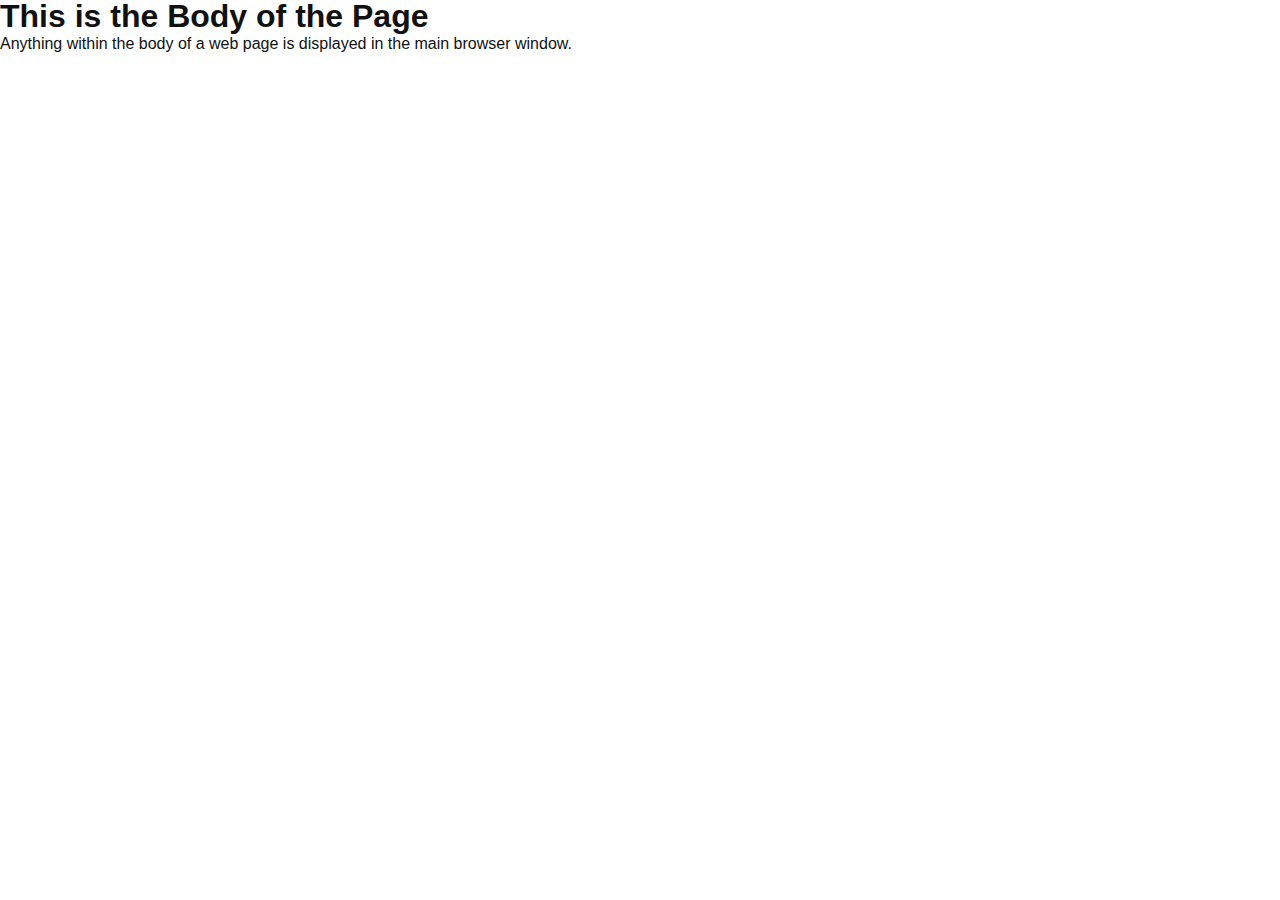
<file: template/template.html>
<!DOCTYPE html>
<html lang="en">
    <head>
	    <meta charset="utf-8" />
	    <title>This is the Title of the Page.</title>
	    <link href="css/reset.css" rel="stylesheet" />
	    <link href="css/main.css" rel="stylesheet" />
	</head>
	<body>
		<h1>This is the Body of the Page</h1>
		<p>Anything within the body of a web page is displayed in the main
		browser window.</p>
	</body>
</html>
</file>
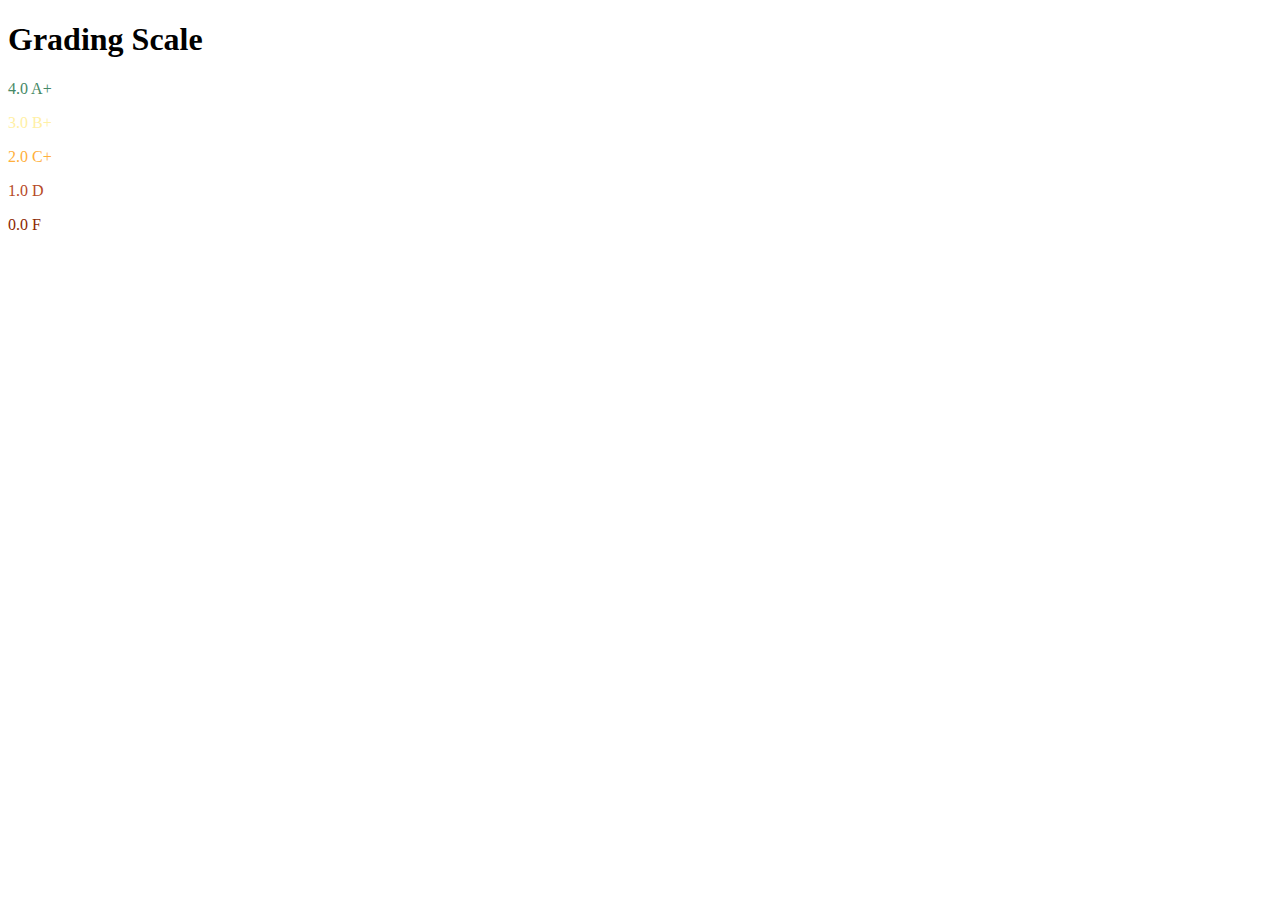
<file: self-assessment/color-styling-text/color.html>
<!DOCTYPE html>
<html lang="en">
	<head>
		<meta charset="utf-8" />
		<title>Color</title>
        <link href="css/styles.css" rel="stylesheet" />
	</head>
	<body>
		<h1>Grading Scale</h1>
		<p id="four">4.0 A+</p>
		<p id="three">3.0 B+</p>
		<p id="two">2.0 C+</p>	
		<p id="one">1.0 D</p>
		<p id="zero">0.0 F</p>
	</body>
</html>
</file>
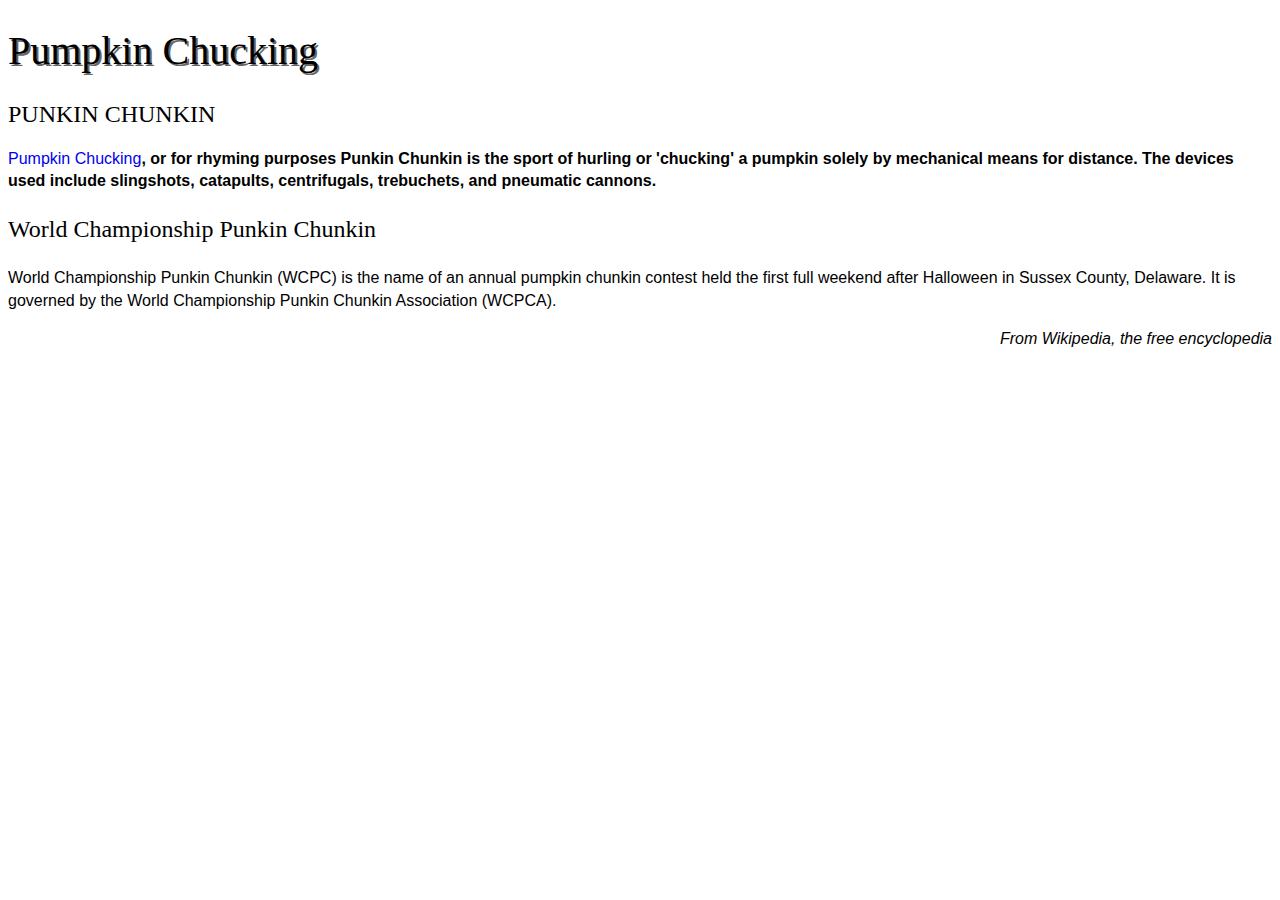
<file: self-assessment/color-styling-text/styling-text.html>
<!DOCTYPE html><html lang="en">	<head>		<meta charset="utf-8" />		<title>Text</title>        <link href="css/main.css" rel="stylesheet" />	</head>	<body>    	<h1>Pumpkin Chucking</h1> 		<h2>Punkin Chunkin</h2>        <p class="intro"><a href="http://en.wikipedia.org/wiki/Punkin_Chunkin">Pumpkin Chucking</a>, or for rhyming purposes Punkin Chunkin is the sport of hurling or 'chucking' a pumpkin solely by mechanical means for distance. The devices used include slingshots, catapults, centrifugals, trebuchets, and pneumatic cannons.</p>		<h3>World Championship Punkin Chunkin</h3>		<p>World Championship Punkin Chunkin (WCPC) is the name of an annual pumpkin chunkin contest held the first full weekend after Halloween in Sussex County, Delaware. It is governed by the World Championship Punkin Chunkin Association (WCPCA).</p>		<p class="credits">From Wikipedia, the free encyclopedia</p>	</body></html>
</file>
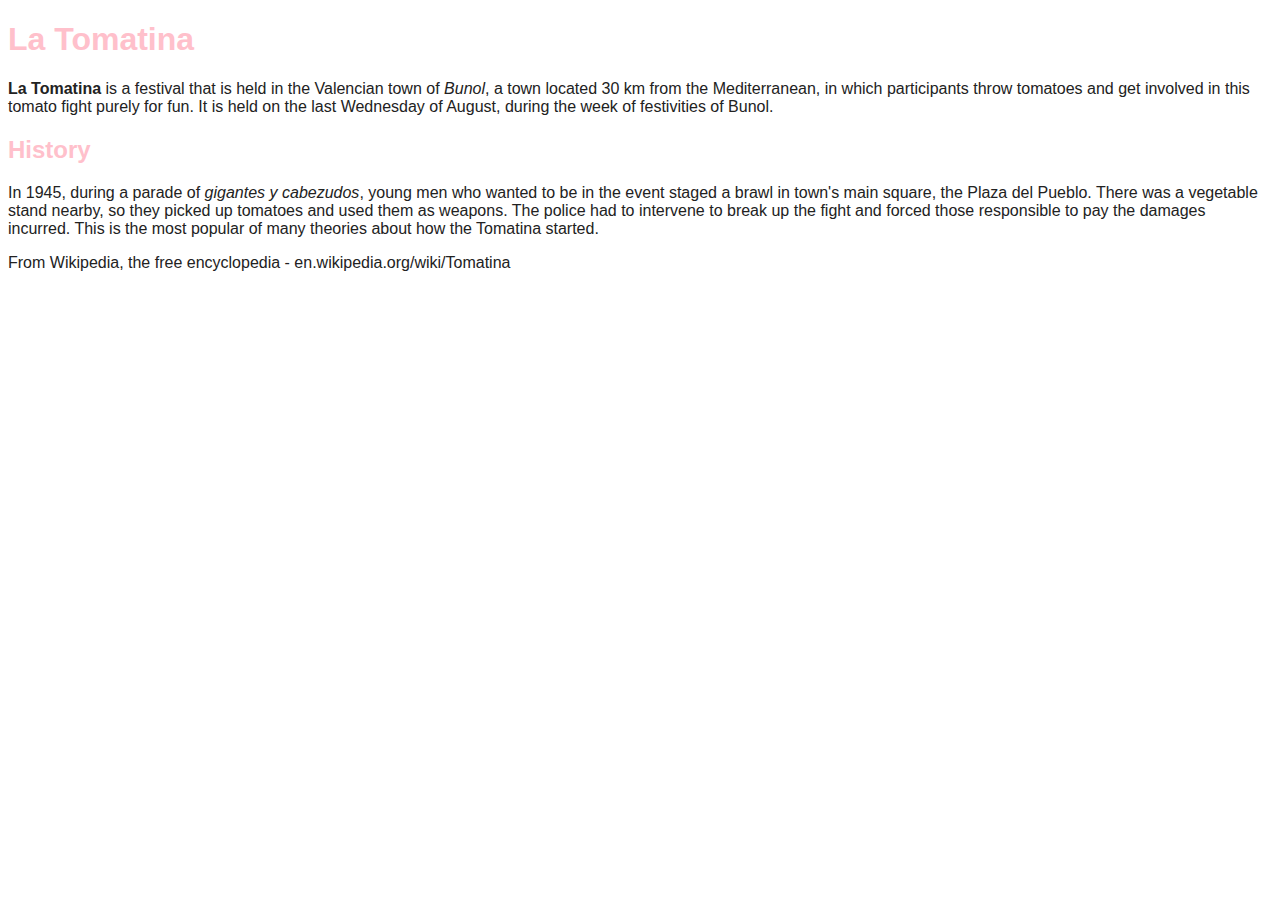
<file: self-assessment/intro-to-css/intro_to_css.html>
<!DOCTYPE html><html lang="en">	<head>		<meta charset="utf-8" />		<title>Introducing CSS</title>        <link href="css/styles.css" rel="stylesheet" />	</head>	<body>       <div id="container">	   		<h1>La Tomatina</h1>	        <p><strong>La Tomatina</strong> is a festival that is held in the Valencian town of <em>Bunol</em>, a town located 30 km from the Mediterranean, in which participants throw tomatoes and get involved in this tomato fight purely for fun. It is held on the last Wednesday of August, during the week of festivities of Bunol.</p>	        <h2>History</h2>	        <p>In 1945, during a parade of <em>gigantes y cabezudos</em>, young men who wanted to be in the event staged a brawl in town's main square, the Plaza del Pueblo. There was a vegetable stand nearby, so they picked up tomatoes and used them as weapons. The police had to intervene to break up the fight and forced those responsible to pay the damages incurred. This is the most popular of many theories about how the Tomatina started.</p>   			<p>From Wikipedia, the free encyclopedia - en.wikipedia.org/wiki/Tomatina</p>		        </div>	</body></html>
</file>
<file: project2/css/styles.css>
/* begin css */

/* 1. Primary Styles
   2. Navigation
   3. Menu Section
   4. Locations Section
   5. About Section */



/* Primary Styles */

body {
    font-family: 'Open Sans', sans-serif;
    width: 960px;
    margin: 0 auto;
    background-color: rgb(255,255,255);
    color: rgb(31,31,31);
}

p, blockquote {
    font-size: 1em;
    line-height: 2em;
    background-color: rgba(212,212,212,.3);
    box-shadow: 3px 3px 3px rgba(31,31,31,.2);
    text-align: justify;
    width: 580px;
    padding: 10px;
    margin: 15px auto;
}

p+p {
    text-indent: 50px;
}

.dropCap {
    font-size: 2em;
    line-height: 1em;
}

h1 {
    font-size: 2.5em;
    font-family: 'Roboto Slab', serif;
    text-transform: uppercase;
    text-shadow: 1px 1px rgba(31,31,31,.2);
}

h2 {
    font-size: 1.5em;
}

h3 {
    font-size: 1.1em;
}

.heading {
    text-align: center;
}

#logo {
    width: 150px;
    height: 214px;
    margin: 0 auto;
}

figure {
    width: 600px;
    margin: 25px auto;
}

figcaption {
    color: rgb(199,81,66);
    font-size: .75em;
}

figcaption a {
    color: rgb(31,31,31);
    text-decoration: none;
}

figcaption a:hover {
    text-decoration: underline;
}

.spacer {
    background-color: rgb(31,31,31);
    width: 450px;
    height: 1px;
    margin: 50px auto;
}

#toTop {
    width: 40px;
    margin: 50px auto;
}



/* Navigation */

nav {
    margin-bottom: 50px;
}

nav ul {
    list-style: none;
    text-align: center;
    padding: 0;
}

nav ul li {
    display: inline-block;
    margin-left: 15px;
    margin-right: 15px;
}

nav a {
    text-decoration: none;
    text-transform: uppercase;
    font-size: .8em;
}

nav a:link {
    color: rgb(31,31,31);
}

nav a:visited {
    color: rgba(31,31,31,.8);
}

nav a:hover {
    text-decoration: underline;
}

nav a:active {
    background-color: rgb(199,81,66);
    font-style: italic;
}



/* Menu Section */

#menu strong {
    display: inline-block;
    font-weight: 800;
    background-color: rgba(143,170,157,.5);
    padding: 0 3px;
}

#menu>ul {
    border: 1px solid rgb(199,81,66);
    border-radius: 5px;
}

#menu ul {
    list-style-type: none;
    width: 560px;
    padding: 0 20px 20px 20px;
    margin: 0 auto;
}

#menu ul li ul {
    padding: 10px 0;
}



/* Locations Section */

#locations ol {
    list-style-type: none;
    text-align: center;
    width: 600px;
    padding: 0;
    margin: 0 auto;
}

#locations ol li {
    display: inline-block;
    padding: 10px;
    margin: 10px 20px;
}



/* About Section */

#gallery {
    margin: 50px;
}

#gallery figure a:link {
    width: 600px;
    display: block;
    margin: 0 auto;
    opacity: 0.7;
    border: 2px solid rgba(199,81,66,0);
}

#gallery figure a:visited {
    border: 2px solid rgb(31,31,31);
}

#gallery figure a:hover {
    opacity: 1.0;
}

#gallery figure a:active {
    border: 2px solid rgba(199,81,66,1);
}

#gallery figure figcaption a:link {
    display: inline;
}

/* end css */
</file>
<file: project3/css/styles.css>
/* begin css */

/* 1. Primary Styles
   2. Navigation
   3. Menu Section
   4. Locations Section
   5. About Section */



/* Primary Styles */

body {
    font-family: 'Open Sans', sans-serif;
    width: 100%;
    margin: 0 auto;
    background: url(../images/bg.jpg);
    color: rgb(31,31,31);
}

p, blockquote {
    font-size: 1em;
    line-height: 2em;
    background-color: rgba(212,212,212,.3);
    box-shadow: 3px 3px 3px rgba(31,31,31,.2);
    text-align: justify;
    width: 40%;
    padding: 2.5%;
    margin: 2.5%;
    float: left;
}

p+p {
    text-indent: 50px;
}

.dropCap {
    font-size: 2em;
    line-height: 1em;
}

h1 {
    font-size: 2.5em;
    font-family: 'Roboto Slab', serif;
    text-transform: uppercase;
    text-shadow: 1px 1px rgba(31,31,31,.2);
}

h2 {
    font-size: 1.5em;
}

h3 {
    font-size: 1.1em;
}

.heading {
    text-align: center;
}

figure {
    width: 45%;
    margin: 2.5% auto;
    overflow: hidden;
    
}

figcaption {
    color: rgb(199,81,66);
    font-size: .75em;
}

figcaption a {
    color: rgb(31,31,31);
    text-decoration: none;
}

figcaption a:hover {
    text-decoration: underline;
}

.spacer {
    background-color: rgb(31,31,31);
    width: 40%;
    height: 1px;
    margin: 5% auto;
}

#toTop {
}

#toTop a {
    display: block;
    width: 100px;
    height: 100px;
    background-image: url(../images/top.png);
    background-repeat: no-repeat;
    background-position: center center;
    margin: 0 auto;
    color: rgba(255,255,255,0);
}

.clear {
    clear: both;
}



/* Logo */

#logo {
    width: 300px;
    height: 300px;
    background-image: url(../images/logo.png);
    background-repeat: no-repeat;
    background-position: center center;
    text-indent: -9999px;
    margin: 0 auto;
}



/* Navigation */

nav {
    margin-bottom: 50px;
}

nav ul {
    list-style: none;
    text-align: center;
    padding: 0;
}

nav ul li {
    display: inline-block;
    margin-left: 1%;
    margin-right: 1%;
}

nav a {
    text-decoration: none;
    text-transform: uppercase;
    font-size: .8em;
}

nav a:link {
    color: rgb(31,31,31);
}

nav a:visited {
    color: rgba(31,31,31,.8);
}

nav a:hover {
    text-decoration: underline;
}

nav a:active {
    background-color: rgb(199,81,66);
    font-style: italic;
}



/* Main Section */

#main {
    width: 48%;
    margin: 0 auto;
    overflow: auto;
}



/* Menu Section */

#menuContent {
    width: 45%;
    margin: 0 auto;
    background: -moz-linear-gradient(top,  rgba(255,255,255,1) 0%, rgba(255,255,255,0) 100%); /* FF3.6+ */
    background: -webkit-gradient(linear, left top, left bottom, color-stop(0%,rgba(255,255,255,1)), color-stop(100%,rgba(255,255,255,0))); /* Chrome,Safari4+ */
    background: -webkit-linear-gradient(top,  rgba(255,255,255,1) 0%,rgba(255,255,255,0) 100%); /* Chrome10+,Safari5.1+ */
    background: -o-linear-gradient(top,  rgba(255,255,255,1) 0%,rgba(255,255,255,0) 100%); /* Opera 11.10+ */
    background: -ms-linear-gradient(top,  rgba(255,255,255,1) 0%,rgba(255,255,255,0) 100%); /* IE10+ */
    background: linear-gradient(to bottom,  rgba(255,255,255,1) 0%,rgba(255,255,255,0) 100%); /* W3C */
    border: 1px solid rgb(199,81,66);
    border-radius: 5px;
}

#menu strong {
    display: inline-block;
    font-weight: 800;
    background-color: rgba(143,170,157,.5);
    padding: 0 3px;
}

#menu>ul {
    border: 1px solid rgb(199,81,66);
    border-radius: 5px;
}

#menu ul {
    list-style-type: none;
    width: 90%;
    padding: 0 5% 5% 5%;
    margin: 0 auto;
}

#menu ul li ul {
    padding: 10px 0;
}



/* Locations Section */

#locations ol {
    list-style-type: none;
    text-align: center;
    width: 48%;
    padding: 0;
    margin: 0 auto;
}

#locations ol li {
    display: inline-block;
    padding: 10px;
    margin: 10px 2.5%;
}



/* About Section */

#aboutContent {
    overflow: auto;
    margin: 0 auto;
    width: 48%;
}

#gallery {
    margin-top: 50px;
}

#gallery figure a:link {
    width: 100%;
    display: block;
    margin: 0 auto;
    opacity: 0.7;
    border: 2px solid rgba(199,81,66,0);
}

#gallery figure a:visited {
    border: 2px solid rgb(31,31,31);
}

#gallery figure a:hover {
    opacity: 1.0;
}

#gallery figure a:active {
    border: 2px solid rgba(199,81,66,1);
}

#gallery figure figcaption a:link {
    display: inline;
}

/* end css */
</file>
<file: project4/css/styles.css>
/* begin css */

/* 1. Primary Styles
   2. Navigation
   3. Menu Section
   4. Locations Section
   5. About Section */



/* Primary Styles */

body {
    font-family: 'Open Sans', sans-serif;
    width: 100%;
    margin: 0 auto;
    background: url(../images/bg.jpg);
    color: rgb(31,31,31);
}

.content {
    font-size: 1em;
    line-height: 2em;
    background-color: rgba(212,212,212,.3);
    box-shadow: 3px 3px 3px rgba(31,31,31,.2);
    text-align: justify;
    width: 40%;
    padding: 2.5%;
    margin: 2.5%;
    float: left;
}

p+p {
    text-indent: 50px;
}

.dropCap {
    font-size: 2em;
    line-height: 1em;
}

h1 {
    font-size: 2.5em;
    font-family: 'Roboto Slab', serif;
    text-transform: uppercase;
    text-shadow: 1px 1px rgba(31,31,31,.2);
}

h2 {
    font-size: 1.5em;
}

h3 {
    font-size: 1.1em;
}

.heading {
    text-align: center;
}

figure {
    width: 45%;
    margin: 2.5% auto;
    overflow: hidden;
    
}

figcaption {
    color: rgb(199,81,66);
    font-size: .75em;
}

figcaption a {
    color: rgb(31,31,31);
    text-decoration: none;
}

figcaption a:hover {
    text-decoration: underline;
}

.spacer {
    background-color: rgb(31,31,31);
    width: 40%;
    height: 1px;
    margin: 5% auto;
}

#toTop {
}

#toTop a {
    display: block;
    width: 100px;
    height: 100px;
    background-image: url(../images/top.png);
    background-repeat: no-repeat;
    background-position: center center;
    margin: 0 auto;
    color: rgba(255,255,255,0);
}

.clear {
    clear: both;
}

#founder {
    text-align: right;
}


/* Logo */

#logo {
    width: 300px;
    height: 300px;
    background-image: url(../images/logo.png);
    background-repeat: no-repeat;
    background-position: center center;
    text-indent: -9999px;
    margin: 0 auto;
}



/* Navigation */

nav {
    margin-bottom: 50px;
}

nav ul {
    list-style: none;
    text-align: center;
    padding: 0;
}

nav ul li {
    display: inline-block;
    margin-left: 1%;
    margin-right: 1%;
}

nav a {
    text-decoration: none;
    text-transform: uppercase;
    font-size: .8em;
}

nav a:link {
    color: rgb(31,31,31);
}

nav a:visited {
    color: rgba(31,31,31,.8);
}

nav a:hover {
    text-decoration: underline;
}

nav a:active {
    background-color: rgb(199,81,66);
    font-style: italic;
}



/* Main Section */

#main {
    width: 48%;
    margin: 0 auto;
    overflow: auto;
}



/* Menu Section */

#menuContent {
    width: 45%;
    margin: 0 auto;
    background: -moz-linear-gradient(top,  rgba(255,255,255,1) 0%, rgba(255,255,255,0) 100%); /* FF3.6+ */
    background: -webkit-gradient(linear, left top, left bottom, color-stop(0%,rgba(255,255,255,1)), color-stop(100%,rgba(255,255,255,0))); /* Chrome,Safari4+ */
    background: -webkit-linear-gradient(top,  rgba(255,255,255,1) 0%,rgba(255,255,255,0) 100%); /* Chrome10+,Safari5.1+ */
    background: -o-linear-gradient(top,  rgba(255,255,255,1) 0%,rgba(255,255,255,0) 100%); /* Opera 11.10+ */
    background: -ms-linear-gradient(top,  rgba(255,255,255,1) 0%,rgba(255,255,255,0) 100%); /* IE10+ */
    background: linear-gradient(to bottom,  rgba(255,255,255,1) 0%,rgba(255,255,255,0) 100%); /* W3C */
    border: 1px solid rgb(199,81,66);
    border-radius: 5px;
}

#menu strong {
    display: inline-block;
    font-weight: 800;
    background-color: rgba(143,170,157,.5);
    padding: 0 3px;
}

#menu>ul {
    border: 1px solid rgb(199,81,66);
    border-radius: 5px;
}

#menu ul {
    list-style-type: none;
    width: 90%;
    padding: 0 5% 5% 5%;
    margin: 0 auto;
}

#menu ul li ul {
    padding: 10px 0;
}



/* Locations Section */

#locations ol {
    list-style-type: none;
    text-align: center;
    width: 48%;
    padding: 0;
    margin: 0 auto;
}

#locations ol li {
    display: inline-block;
    padding: 10px;
    margin: 10px 2.5%;
}

table {
    background-color: rgba(255,255,255,.5);
    width: 600px;
    margin: 0 auto;
    text-align: center;
    text-transform: uppercase;
    border: 1px solid rgb(199,81,66);
    border-spacing: 10px;
    margin-top: 30px;
}

td,th {
    padding: 5px;
    width: 200px;
    font-size: 1em;
    border: 1px solid rgb(199,81,66);
}

td:hover, th:hover {
    background-color: rgb(199,81,66);
}



/* About Section */

#aboutContent {
    overflow: auto;
    margin: 0 auto;
    width: 48%;
}

#gallery {
    margin-top: 50px;
}

#gallery figure a:link {
    width: 100%;
    display: block;
    margin: 0 auto;
    opacity: 0.7;
    border: 2px solid rgba(199,81,66,0);
}

#gallery figure a:visited {
    border: 2px solid rgb(31,31,31);
}

#gallery figure a:hover {
    opacity: 1.0;
}

#gallery figure a:active {
    border: 2px solid rgba(199,81,66,1);
}

#gallery figure figcaption a:link {
    display: inline;
}

form {
    width: 600px;
    margin: 0 auto;
    font-size: .8em;
    overflow: auto;
}

.title {
    display: inline-block;
    width: 68px;
    margin-right: 25px;
    text-align: right;
    float: left;
}

.information {
    width: 375px;
    float: left;
}

input:hover {
    background-color: rgb(199,81,66);
}

input:focus {
    color: rgb(199,81,66);
}

fieldset {
    background-color: rgba(255,255,255,.5);
    margin-bottom: 25px;
    padding: 25px;
}

legend {
    font-size: 1.5em;
    font-family: 'Roboto Slab', serif;
}


/* end css */
</file>
<file: template/css/main.css>
body {
    font-family: Helvetica, Arial, Sans-Serif;
    color: #111;
}
h1 {
    display: block;
    font-size: 2em;
    margin-before: 0.67em;
    margin-after: 0.67em;
    margin-start: 0;
    margin-end: 0;
    font-weight: bold;
}
p {
    display: block;
    margin-before: 1em;
    margin-after: 1em;
    margin-start: 0;
    margin-end: 0;
    line-height: 1.5;
}
</file>
<file: self-assessment/color-styling-text/css/styles.css>
#four {
    color: rgba(70,137,102,1);
}
#three {
    color: rgba(255,240,165,1);
}
#two {
    color: rgba(255,176,59,1);
}
#one {
    color: rgba(182,73,38,1);
}
#zero {
    color: rgba(140,40,0,1);
}
</file>
<file: self-assessment/color-styling-text/css/main.css>
h1 {
    font-family: Georgia, Times, serif;
    font-size: 2.5em;
    text-shadow: 2px 2px #666;
}
h2 {
    font-family: "Gill Sans", Arial, sans-serif
    font-size: .9em;
    text-transform: uppercase;
}
h3 {
    font-size: 1.5em;
}
p {
    font-family: Arial, Verdana, sans-serif;
    line-height: 1.4em;
}
h1,h2,h3,h4,h5,h6,a {
    font-weight: normal;
}
a {
    text-decoration: none;
}
a:hover {
    text-decoration: underline;
}
.intro {
    font-weight: bold;
}
.credits {
    font-style: italic;
    text-align: right;
}
</file>
<file: self-assessment/intro-to-css/css/styles.css>
body {
    font-family: Helvetica, Arial, sans-serif;
}
h1, h2 {
    color: pink;    
}
p {
    color: #222;
}
</file>
